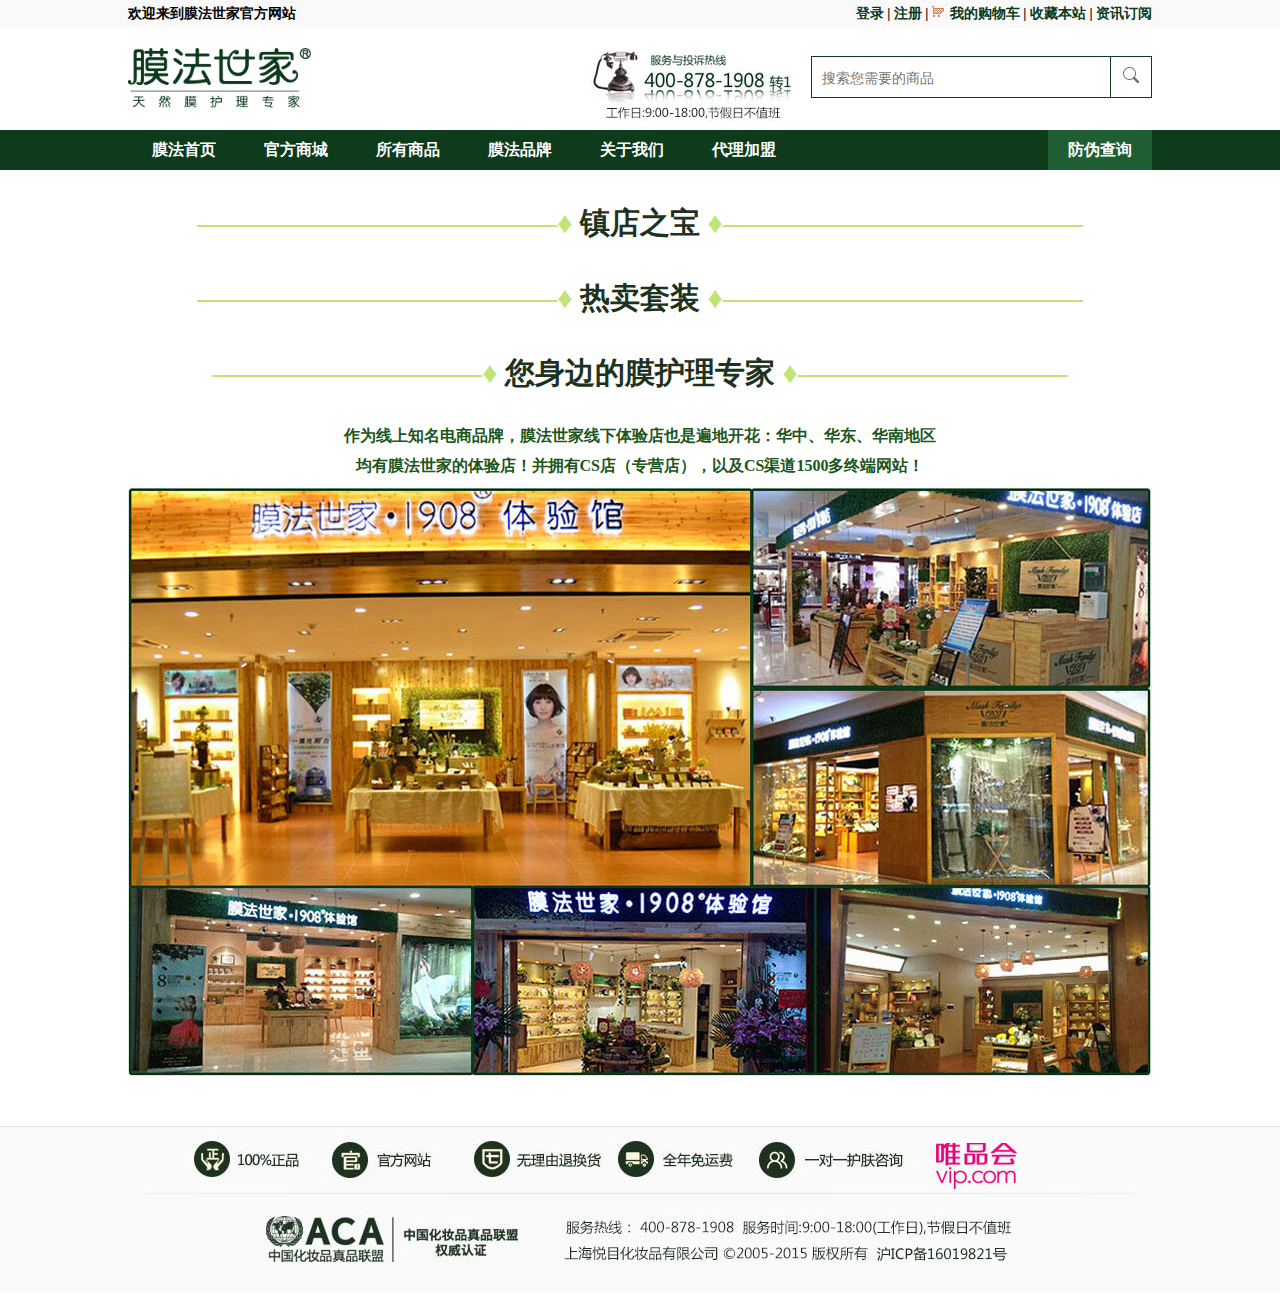
<file: html/html/index.html>
<!DOCTYPE html>
<html lang="en">
<head>
	<meta charset="UTF-8">
	<title>膜法世家主页</title>
	<style type="text/css">

	</style>

</head>
	<link rel="stylesheet" href="../css/swiper-3.3.1.min.css" media="screen" title="no title">
	<link rel="stylesheet" type="text/css" href="../css/navbar.css"/>
	<link rel="stylesheet" type="text/css" href="../css/register.css" />
<body>
	 <!-- 整个页面大框 -->
     <div id="wrap">
        <!-- 顶部导航 -->
        <!--灰白色导航条-->
        <div id="login" style="height: 28px;margin: 0 auto; line-height: 28px;background:rgb(249,249,249);overflow: hidden;">
           <div class="login_box">
              <span style="float:left">欢迎来到膜法世家官方网站</span>
              <span class="right">
                  <a href="login.php">登录</a>
                  |
                  <a href="register.php">注册</a>
                  |
                  <a class="oder" title="查看购物车" href="#">我的购物车</a>
                  |
                  <a href="#">收藏本站</a>
                  |
                  <a href="#">资讯订阅</a>
              </span>
           </div>
        </div>
        <!--导航logo-->
        <div id="navbar" style="border: 0px solid red;height: 142px;background: #fff;">
			<div style="width: 1024px;height: 102px;">
			      <div style="float: left;">
			      	 <a href="index.php" style="overflow: hidden;display: block;margin-top: 20px;"></a>
			      	 <img src="../img/TB2ieNlfp368609005.png" alt="膜法世家官网" height="60px"/>
			      </div>
			      <div style="float: right;">
			      	 <div class="box">
			      	 	<form id="form1" action="all_goods.php" method="post">
			      	 		<input class="input1" type="text" value="" maxlength="40" placeholder="搜索您需要的商品" name="title"/ >
			      	 		<div class="glass">
			      	 			<img src="../img/searchlogo.png" style="margin-top: 10px;"/>
			      	 		</div>
			      	 	</form>
			      	 </div>
			      	  <div style="float: right;">
			      	  	   <img src="../img/368609005.jpg" style="margin-top:15px;width: 200px;" />
			      	  </div>
			      </div>
			</div>
			<!--绿色导航条-->
			<div style="height: 40px;background: #0d3b1c;">
				<div id="green_box">
					<!--防伪查询-->
					<div id="select">
						<a href="TYPE-R.php" style="color: #fff;text-decoration: none;">防伪查询</a>					</div>
					<!--文字-->
					<ul id="navgreen">
						<li class="menu-item">
							<a href="index.php">膜法首页</a>
						</li>
						<li class="menu-item">
							<a href="shop_index.html">官方商城</a>
						</li>
						<li class="menu-item menu-item-display" >
							<a href="all_goods.html">所有商品</a>
							<ul class="sub-menu-cat" style="display: none;" >
								<li class="menu-item-cat menu-item-cat-ti-1">
									<a>产品分类</a>
								</li>
								<li class="menu-item-cat menu-item-cat-ti-2">
									<a>功效分类</a>
								</li>
								<li class="menu-item-cat menu-item-cat-ti-2">
									<a>全膜护理</a>
								</li>
								<li class="menu-item-cat menu-item-cat-ti-2">
									<a>基础护理</a>
								</li>
								<li class="menu-item-cat menu-item-cat-ti-2">
									<a>肌肤类型</a>
								</li>
								<!---->
								<li class="menu-item-cat menu-item-cat-1 menu-item-cat-1-6 ">
									<!--缺少id-->
									<a href="all_goods.php?id=">绿豆清肌系列</a>
								</li>
								<li class="menu-item-cat menu-item-cat-2 ">
									<!--缺少id-->
									<a href="all_goods.php?id=">祛痘淡印</a>
								</li>
								<li class="menu-item-cat menu-item-cat-2 ">
									<!--缺少id-->
									<a href="all_goods.php?id=">水洗面膜</a>
								</li>
								<li class="menu-item-cat menu-item-cat-2 ">
									<!--缺少id-->
									<a href="all_goods.php?id=">面膜</a>
								</li>
								<li class="menu-item-cat menu-item-cat-2 ">
									<!--缺少id-->
									<a href="all_goods.php?id=">干性</a>
								</li>
								<!---->
								<li class="menu-item-cat menu-item-cat-1 menu-item-cat-1-6 ">
									<!--缺少id-->
									<a href="all_goods.php?id=">樱桃补水系列</a>
								</li>
								<li class="menu-item-cat menu-item-cat-2 ">
									<!--缺少id-->
									<a href="all_goods.php?id=">美白亮肤</a>
								</li>
								<li class="menu-item-cat menu-item-cat-2 ">
									<!--缺少id-->
									<a href="all_goods.php?id=">面膜贴</a>
								</li>
								<li class="menu-item-cat menu-item-cat-2 ">
									<!--缺少id-->
									<a href="all_goods.php?id=">眼部护理</a>
								</li>
								<li class="menu-item-cat menu-item-cat-2 ">
									<!--缺少id-->
									<a href="all_goods.php?id=">油性</a>
								</li>
								<!---->
								<li class="menu-item-cat menu-item-cat-1 menu-item-cat-1-6 ">
									<!--缺少id-->
									<a href="all_goods.php?id=">金沙紧致系列</a>
								</li>
								<li class="menu-item-cat menu-item-cat-2 ">
									<!--缺少id-->
									<a href="all_goods.php?id=">补水保湿</a>
								</li>
								<li class="menu-item-cat menu-item-cat-2 ">
									<!--缺少id-->
									<a href="all_goods.php?id=">眼膜</a>
								</li>
								<li class="menu-item-cat menu-item-cat-2 ">
									<!--缺少id-->
									<a href="all_goods.php?id=">洁面</a>
								</li>
								<li class="menu-item-cat menu-item-cat-2 ">
									<!--缺少id-->
									<a href="all_goods.php?id=">中性</a>
								</li>
								<!---->
								<li class="menu-item-cat menu-item-cat-1 menu-item-cat-1-6 ">
									<!--缺少id-->
									<a href="all_goods.php?id=">白松露亮白系列</a>
								</li>
								<li class="menu-item-cat menu-item-cat-2 ">
									<!--缺少id-->
									<a href="all_goods.php?id=">清爽控油</a>
								</li>
								<li class="menu-item-cat menu-item-cat-2 ">
									<!--缺少id-->
									<a href="all_goods.php?id=">唇膜</a>
								</li>
								<li class="menu-item-cat menu-item-cat-2 ">
									<!--缺少id-->
									<a href="all_goods.php?id=">爽肤</a>
								</li>
								<li class="menu-item-cat menu-item-cat-2 ">
									<!--缺少id-->
									<a href="all_goods.php?id=">混合性</a>
								</li>
								<!---->
								<li class="menu-item-cat menu-item-cat-1 menu-item-cat-1-6 ">
									<!--缺少id-->
									<a href="all_goods.php?id=">黑面膜吸黑系列</a>
								</li>
								<li class="menu-item-cat menu-item-cat-2 ">
									<!--缺少id-->
									<a href="all_goods.php?id=">弹力紧致</a>
								</li>
								<li class="menu-item-cat menu-item-cat-2 ">
									<!--缺少id-->
									<a href="all_goods.php?id=">手足膜</a>
								</li>
								<li class="menu-item-cat menu-item-cat-2 ">
									<!--缺少id-->
									<a href="all_goods.php?id=">精华</a>
								</li>
								<li class="menu-item-cat menu-item-cat-2 ">
									<!--缺少id-->
									<a href="all_goods.php?id=">熟龄性</a>
								</li>
								<!------->
								<li class="menu-item-cat menu-item-cat-1 menu-item-cat-1-6 ">
									<!--缺少id-->
									<a href="all_goods.php?id=">面膜贴系列</a>
								</li>
								<li class="menu-item-cat menu-item-cat-2 ">
									<!--缺少id-->
									<a href="all_goods.php?id=">修复舒缓</a>
								</li>
								<li class="menu-item-cat menu-item-cat-2 ">
									<!--缺少id-->
									<a href="all_goods.php?id=">颈膜</a>
								</li>
								<li class="menu-item-cat menu-item-cat-2 ">
									<!--缺少id-->
									<a href="all_goods.php?id=">乳液</a>
								</li>
								<li class="menu-item-cat menu-item-cat-2 ">
									<!--缺少id-->
									<a href="all_goods.php?id=">痘痘肌</a>
								</li>
								<!---->
								<li class="menu-item-cat menu-item-cat-1 menu-item-cat-1-6 ">
									<!--缺少id-->
									<a href="all_goods.php?id=">菩提水润系列</a>
								</li>
								<li class="menu-item-cat menu-item-cat-2 ">
									<!--缺少id-->
									<a href="all_goods.php?id=">熟龄修复</a>
								</li>
								<li class="menu-item-cat menu-item-cat-2 ">
									<!--缺少id-->
									<a href="all_goods.php?id=">体膜</a>
								</li>
								<li class="menu-item-cat menu-item-cat-2 ">
									<!--缺少id-->
									<a href="all_goods.php?id=">面霜</a>
								</li>
								<li class="menu-item-cat menu-item-cat-2 ">
									<!--缺少id-->
									<a href="all_goods.php?id="></a>
								</li>
								<!---->
								<li class="menu-item-cat menu-item-cat-1 menu-item-cat-1-6 ">
									<!--缺少id-->
									<a href="all_goods.php?id=">阿纳斯系列</a>
								</li>
								<li class="menu-item-cat menu-item-cat-2 ">
									<!--缺少id-->
									<a href="all_goods.php?id=">隔离防晒</a>
								</li>
								<li class="menu-item-cat menu-item-cat-2 ">
									<!--缺少id-->
									<a href="all_goods.php?id=">发膜</a>
								</li>
								<li class="menu-item-cat menu-item-cat-2 ">
									<!--缺少id-->
									<a href="all_goods.php?id=">卸妆</a>
								</li>
								<li class="menu-item-cat menu-item-cat-2 ">
									<!--缺少id-->
									<a href="all_goods.php?id="></a>
								</li>
								<!---->
								<li class="menu-item-cat menu-item-cat-1 menu-item-cat-1-6 ">
									<!--缺少id-->
									<a href="all_goods.php?id=">冰川泥系列</a>
								</li>
								<li class="menu-item-cat menu-item-cat-2 ">
									<!--缺少id-->
									<a href="all_goods.php?id=">祛黑眼圈</a>
								</li>
								<li class="menu-item-cat menu-item-cat-2 ">
									<!--缺少id-->
									<a href="all_goods.php?id=">鼻膜</a>
								</li>
								<li class="menu-item-cat menu-item-cat-2 ">
									<!--缺少id-->
									<a href="all_goods.php?id="></a>
								</li>
								<li class="menu-item-cat menu-item-cat-2 ">
									<!--缺少id-->
									<a href="all_goods.php?id="></a>
								</li>
								<!---->
								<li class="menu-item-cat menu-item-cat-1 menu-item-cat-1-6 ">
									<!--缺少id-->
									<a href="all_goods.php?id=">雪参亮肤系列</a>
								</li>
								<li class="menu-item-cat menu-item-cat-2 ">
									<!--缺少id-->
									<a href="all_goods.php?id="></a>
								</li>
								<li class=" menu-item-cat-2 "></li>
								<li class=" menu-item-cat-2 "></li>
								<li class=" menu-item-cat-2 "></li>
								<!---->
								<li class="menu-item-cat menu-item-cat-1 menu-item-cat-1-6 ">
									<!--缺少id-->
									<a href="all_goods.php?id=">睡莲系列</a>
								</li>
								<li class="menu-item-cat menu-item-cat-2 ">
									<!--缺少id-->
									<a href="all_goods.php?id="></a>
								</li>
								<li class=" menu-item-cat-2 "></li>
								<li class=" menu-item-cat-2 "></li>
								<li class=" menu-item-cat-2 "></li>
								<!---->
								<li class=" menu-item-cat-bt"></li>

							</ul>
						</li>
						<li class="menu-item" id="mfpp">
							<a href="brand.php">膜法品牌</a>
							<ul class="sub-menu" style="display: none;">
								<li class="menu-item-type-taxonomy menu-item-object-category">
									<a href="all_goods.php?id=">膜法故事</a>
								</li>
								<li class="menu-item-type-taxonomy menu-item-object-category">
									<a href="all_goods.php?id=">膜护理之旅</a>
								</li>
								<li class="menu-item-type-taxonomy menu-item-object-category">
									<a href="all_goods.php?id=">品牌历程</a>
								</li>
								<li class="menu-item-type-taxonomy menu-item-object-category">
									<a href="all_goods.php?id=">品牌历程</a>
								</li>
								<li class="menu-item-type-taxonomy menu-item-object-category">
									<a href="all_goods.php?id=">魔发动态</a>
								</li>
							</ul>
						</li>
						<li class="menu-item" id="aboutOurs">
							<a href="about_ours.php">关于我们</a>
							<ul class="sub_menuO sub-menu" style="display: none;">
								<li class="menu-item menu-item-type-taxonomy menu-item-object-category">
									<a href="all_goods.php?id=">公司简介</a>
								</li>
								<li class="menu-item menu-item-type-taxonomy menu-item-object-category">
									<a href="all_goods.php?id=">加入悦耳</a>
								</li>
								<li class="menu-item menu-item-type-taxonomy menu-item-object-category">
									<a href="all_goods.php?id=">练习我们</a>
								</li>
							</ul>
						</li>
						<li class="menu-item">
							<a href="join.php">代理加盟</a>
						</li>
					</ul>

				</div>
			</div>
        </div>
        <!-- 中间内容-->
        <div id="center_content">
						<!-- 首页轮播图 -->

        </div>
				<div class="center_goods">
					<p style="text-align:center;font-size:30px;margin-top:30px;margin-bottom:30px;">
						<span style="color:#c0e476;">————————————♦</span>
						<span style="color:#1e3220;font-weight:bold;">镇店之宝</span>
						<span style="color:#c0e476">♦————————————</span>
					</p>
					<div class="zdzb">

					</div>
					<p style="text-align:center;font-size:30px;margin-top:30px;margin-bottom:30px;">
						<span style="color:#c0e476;">————————————♦</span>
						<span style="color:#1e3220;font-weight:bold;">热卖套装</span>
						<span style="color:#c0e476">♦————————————</span>
					</p>
					<div class="hotsale">

					</div>
					<p style="text-align:center;font-size:30px;margin-top:30px;margin-bottom:30px;">
						<span style="color:#c0e476;">—————————♦</span>
						<span style="color:#1e3220;font-weight:bold;">您身边的膜护理专家</span>
						<span style="color:#c0e476">♦—————————</span>
					</p>
					<p>
						<span style="font-size:16px;color:#1c561b;">作为线上知名电商品牌，膜法世家线下体验店也是遍地开花：华中、华东、华南地区</span>
					</p>
					<p>
						<span style="font-size:16px;color:#1c561b;">均有膜法世家的体验店！并拥有CS店（专营店），以及CS渠道1500多终端网站！</span>
					</p>
					<table class="td" style="margin-bottom:50px;width=1024px;" border="0" cellspacing="0" cellpadding="0" >
							<tbody>
								<tr >
									<td><img src="../img/tb11.jpg" alt="" height="197" width="256" /></td>
									<td><img src="../img/tb12.jpg" alt="" height="197" width="256" /></td>
									<td><img src="../img/tb13.jpg" alt="" height="197" width="256" /></td>
									<td><img src="../img/tb14.jpg" alt="" height="197" width="256" /></td>
								</tr>
								<tr>
									<td><img src="../img/tb21.jpg" alt="" height="197" width="256" /></td>
									<td><img src="../img/tb22.jpg" alt="" height="197" width="256" /></td>
									<td><img src="../img/tb23.jpg" alt="" height="197" width="256" /></td>
									<td><img src="../img/tb24.jpg" alt="" height="197" width="256" /></td>
								</tr>
								<tr>
									<td><img src="../img/tb31.jpg" alt="" height="197" width="256" /></td>
									<td><img src="../img/tb32.jpg" alt="" height="197" width="256" /></td>
									<td><img src="../img/tb33.jpg" alt="" height="197" width="256" /></td>
									<td><img src="../img/tb34.jpg" alt="" height="197" width="256" /></td>
								</tr>
							</tbody>
					</table>
				</div>
        <!--  底部结尾-->
         <div id="bottomNav">
         	<div>
         		<img src="../img/bottom.jpg" width="990" height="165" position: "relative"/>
         		<div class="footer_declare">
         			<a href="链接跳转" target="_blank" title="站长统计">
         				<img src="../img/pic.gif" vspace="0" border="0" hspace="0"/>
         			</a>
         		</div>
         	</div>
         </div>

     </div>
		 <script src="http://libs.baidu.com/jquery/2.0.0/jquery.min.js"></script>
		 <script src="../js/swiper-3.3.1.min.js" charset="utf-8"></script>
     <script type="text/javascript" src="../js/remove_all_goods.js" ></script>
     <script type="text/javascript" src="../js/register.js" charset="utf-8"></script>
		 <script src="../js/index.js" charset="utf-8"></script>

	<script type="text/javascript">

//   req("../php/code/all_goods.php",function(obj){
//      var wrap = $("#wrap");
//      var ul = $("<ul></ul>");
//      wrap.append(ul);
//	       for(var i =0;i<obj.length;i++){
//	         var li = $("<li></li>");
//	         // li[0].data = arr[i];    // 数据绑定
//	         li.addClass("title");
//	         var img = $("<img/>");
//	         $(li).append(img);
//	          ul.append(li);
//	         var goods_pics = obj[0].goods_pic.split(',')[i];
//	         console.log(goods_pics);
//	         img[0].src = "../php/img/" + goods_pics;
//
//	         var a = $("<a/>");
//	         a.addClass("a");
//	         a.appendTo(li);
////	         var img1 = $("<img/>");
//	         a.append(img1);
////	         var imgarr = obj[0].smlPic.split(',')[i];
////	         img1[0].src = "../php/img/"+imgarr;
//	      };
////	      	  console.log(obj[j].smlPic.split(",")[j]);
//   });


    </script>
</body>
</html>
</file>
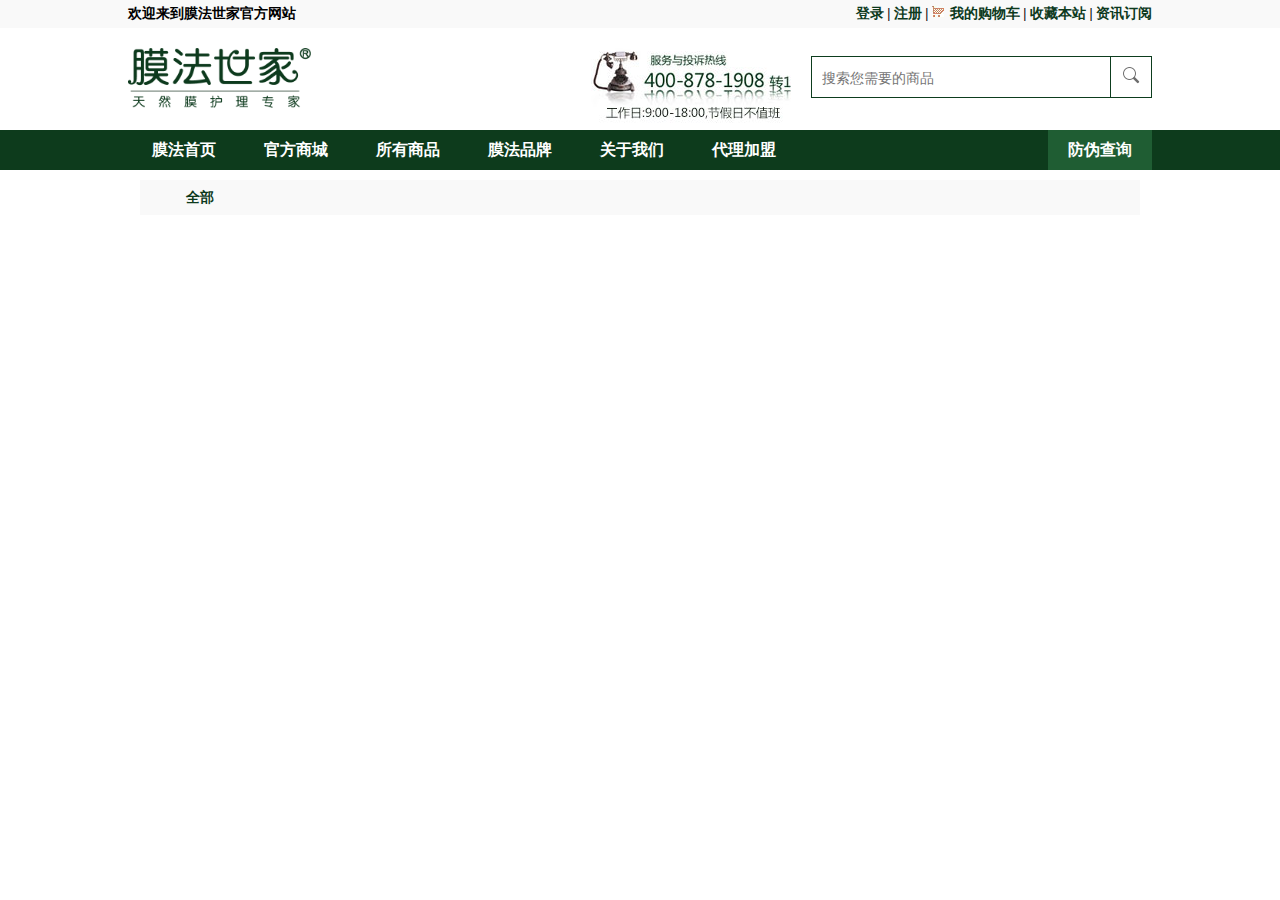
<file: html/html/all_goods.html>
<!DOCTYPE html>
<html lang="en">
<head>
	<meta charset="UTF-8">
	<title>膜法世家所有产品页</title>
	<style type="text/css">

	</style>

</head>
	<link rel="stylesheet" type="text/css" href="../css/all_goods.css"/>
	<link rel="stylesheet" type="text/css" href="../css/register.css" />
<body>
	 <!-- 整个页面大框 -->
     <div id="wrap">
        <!-- 顶部导航 -->
        <!--灰白色导航条-->
        <div id="login" style="height: 28px;margin: 0 auto; line-height: 28px;background:rgb(249,249,249);overflow: hidden;">
           <div class="login_box">
              <span style="float:left">欢迎来到膜法世家官方网站</span>
              <span class="right">
                  <a href="login.php">登录</a>
                  |
                  <a href="register.php">注册</a>
                  |
                  <a class="oder" title="查看购物车" href="#">我的购物车</a>
                  |
                  <a href="#">收藏本站</a>
                  |
                  <a href="#">资讯订阅</a>
              </span>
           </div>
        </div>
        <!--导航logo-->
        <div id="navbar" style="border: 0px solid red;height: 142px;background: #fff;">
			<div style="width: 1024px;height: 102px;">
			      <div style="float: left;">
			      	 <a href="index.php" style="overflow: hidden;display: block;margin-top: 20px;"></a>
			      	 <img src="../img/TB2ieNlfp368609005.png" alt="膜法世家官网" height="60px"/>
			      </div>
			      <div style="float: right;">
			      	 <div class="box">
			      	 	<form id="form1" action="all_goods.php" method="post">
			      	 		<input class="input1" type="text" value="" maxlength="40" placeholder="搜索您需要的商品" name="title"/ >
			      	 		<div class="glass">
			      	 			<img src="../img/searchlogo.png" style="margin-top: 10px;"/>
			      	 		</div>
			      	 	</form>
			      	 </div>
			      	  <div style="float: right;">
			      	  	   <img src="../img/368609005.jpg" style="margin-top:15px;width: 200px;" />
			      	  </div>
			      </div>
			</div>
			<!--绿色导航条-->
			<div style="height: 40px;background: #0d3b1c;">
				<div id="green_box">
					<!--防伪查询-->
					<div id="select">
						<a href="TYPE-R.php" style="color: #fff;text-decoration: none;">防伪查询</a>					</div>
					<!--文字-->
					<ul id="navgreen">
						<li class="menu-item">
							<a href="index.html">膜法首页</a>
						</li>
						<li class="menu-item">
							<a href="shop_index.html">官方商城</a>
						</li>
						<li class="menu-item menu-item-display" >
							<a href="all_goods.html">所有商品</a>
							<ul class="sub-menu-cat" style="display: none;" >
								<li class="menu-item-cat menu-item-cat-ti-1">
									<a>产品分类</a>
								</li>
								<li class="menu-item-cat menu-item-cat-ti-2">
									<a>功效分类</a>
								</li>
								<li class="menu-item-cat menu-item-cat-ti-2">
									<a>全膜护理</a>
								</li>
								<li class="menu-item-cat menu-item-cat-ti-2">
									<a>基础护理</a>
								</li>
								<li class="menu-item-cat menu-item-cat-ti-2">
									<a>肌肤类型</a>
								</li>
								<!---->
								<li class="menu-item-cat menu-item-cat-1 menu-item-cat-1-6 ">
									<!--缺少id-->
									<a href="all_goods.php?id=">绿豆清肌系列</a>
								</li>
								<li class="menu-item-cat menu-item-cat-2 ">
									<!--缺少id-->
									<a href="all_goods.php?id=">祛痘淡印</a>
								</li>
								<li class="menu-item-cat menu-item-cat-2 ">
									<!--缺少id-->
									<a href="all_goods.php?id=">水洗面膜</a>
								</li>
								<li class="menu-item-cat menu-item-cat-2 ">
									<!--缺少id-->
									<a href="all_goods.php?id=">面膜</a>
								</li>
								<li class="menu-item-cat menu-item-cat-2 ">
									<!--缺少id-->
									<a href="all_goods.php?id=">干性</a>
								</li>
								<!---->
								<li class="menu-item-cat menu-item-cat-1 menu-item-cat-1-6 ">
									<!--缺少id-->
									<a href="all_goods.php?id=">樱桃补水系列</a>
								</li>
								<li class="menu-item-cat menu-item-cat-2 ">
									<!--缺少id-->
									<a href="all_goods.php?id=">美白亮肤</a>
								</li>
								<li class="menu-item-cat menu-item-cat-2 ">
									<!--缺少id-->
									<a href="all_goods.php?id=">面膜贴</a>
								</li>
								<li class="menu-item-cat menu-item-cat-2 ">
									<!--缺少id-->
									<a href="all_goods.php?id=">眼部护理</a>
								</li>
								<li class="menu-item-cat menu-item-cat-2 ">
									<!--缺少id-->
									<a href="all_goods.php?id=">油性</a>
								</li>
								<!---->
								<li class="menu-item-cat menu-item-cat-1 menu-item-cat-1-6 ">
									<!--缺少id-->
									<a href="all_goods.php?id=">金沙紧致系列</a>
								</li>
								<li class="menu-item-cat menu-item-cat-2 ">
									<!--缺少id-->
									<a href="all_goods.php?id=">补水保湿</a>
								</li>
								<li class="menu-item-cat menu-item-cat-2 ">
									<!--缺少id-->
									<a href="all_goods.php?id=">眼膜</a>
								</li>
								<li class="menu-item-cat menu-item-cat-2 ">
									<!--缺少id-->
									<a href="all_goods.php?id=">洁面</a>
								</li>
								<li class="menu-item-cat menu-item-cat-2 ">
									<!--缺少id-->
									<a href="all_goods.php?id=">中性</a>
								</li>
								<!---->
								<li class="menu-item-cat menu-item-cat-1 menu-item-cat-1-6 ">
									<!--缺少id-->
									<a href="all_goods.php?id=">白松露亮白系列</a>
								</li>
								<li class="menu-item-cat menu-item-cat-2 ">
									<!--缺少id-->
									<a href="all_goods.php?id=">清爽控油</a>
								</li>
								<li class="menu-item-cat menu-item-cat-2 ">
									<!--缺少id-->
									<a href="all_goods.php?id=">唇膜</a>
								</li>
								<li class="menu-item-cat menu-item-cat-2 ">
									<!--缺少id-->
									<a href="all_goods.php?id=">爽肤</a>
								</li>
								<li class="menu-item-cat menu-item-cat-2 ">
									<!--缺少id-->
									<a href="all_goods.php?id=">混合性</a>
								</li>
								<!---->
								<li class="menu-item-cat menu-item-cat-1 menu-item-cat-1-6 ">
									<!--缺少id-->
									<a href="all_goods.php?id=">黑面膜吸黑系列</a>
								</li>
								<li class="menu-item-cat menu-item-cat-2 ">
									<!--缺少id-->
									<a href="all_goods.php?id=">弹力紧致</a>
								</li>
								<li class="menu-item-cat menu-item-cat-2 ">
									<!--缺少id-->
									<a href="all_goods.php?id=">手足膜</a>
								</li>
								<li class="menu-item-cat menu-item-cat-2 ">
									<!--缺少id-->
									<a href="all_goods.php?id=">精华</a>
								</li>
								<li class="menu-item-cat menu-item-cat-2 ">
									<!--缺少id-->
									<a href="all_goods.php?id=">熟龄性</a>
								</li>
								<!------->
								<li class="menu-item-cat menu-item-cat-1 menu-item-cat-1-6 ">
									<!--缺少id-->
									<a href="all_goods.php?id=">面膜贴系列</a>
								</li>
								<li class="menu-item-cat menu-item-cat-2 ">
									<!--缺少id-->
									<a href="all_goods.php?id=">修复舒缓</a>
								</li>
								<li class="menu-item-cat menu-item-cat-2 ">
									<!--缺少id-->
									<a href="all_goods.php?id=">颈膜</a>
								</li>
								<li class="menu-item-cat menu-item-cat-2 ">
									<!--缺少id-->
									<a href="all_goods.php?id=">乳液</a>
								</li>
								<li class="menu-item-cat menu-item-cat-2 ">
									<!--缺少id-->
									<a href="all_goods.php?id=">痘痘肌</a>
								</li>
								<!---->
								<li class="menu-item-cat menu-item-cat-1 menu-item-cat-1-6 ">
									<!--缺少id-->
									<a href="all_goods.php?id=">菩提水润系列</a>
								</li>
								<li class="menu-item-cat menu-item-cat-2 ">
									<!--缺少id-->
									<a href="all_goods.php?id=">熟龄修复</a>
								</li>
								<li class="menu-item-cat menu-item-cat-2 ">
									<!--缺少id-->
									<a href="all_goods.php?id=">体膜</a>
								</li>
								<li class="menu-item-cat menu-item-cat-2 ">
									<!--缺少id-->
									<a href="all_goods.php?id=">面霜</a>
								</li>
								<li class="menu-item-cat menu-item-cat-2 ">
									<!--缺少id-->
									<a href="all_goods.php?id="></a>
								</li>
								<!---->
								<li class="menu-item-cat menu-item-cat-1 menu-item-cat-1-6 ">
									<!--缺少id-->
									<a href="all_goods.php?id=">阿纳斯系列</a>
								</li>
								<li class="menu-item-cat menu-item-cat-2 ">
									<!--缺少id-->
									<a href="all_goods.php?id=">隔离防晒</a>
								</li>
								<li class="menu-item-cat menu-item-cat-2 ">
									<!--缺少id-->
									<a href="all_goods.php?id=">发膜</a>
								</li>
								<li class="menu-item-cat menu-item-cat-2 ">
									<!--缺少id-->
									<a href="all_goods.php?id=">卸妆</a>
								</li>
								<li class="menu-item-cat menu-item-cat-2 ">
									<!--缺少id-->
									<a href="all_goods.php?id="></a>
								</li>
								<!---->
								<li class="menu-item-cat menu-item-cat-1 menu-item-cat-1-6 ">
									<!--缺少id-->
									<a href="all_goods.php?id=">冰川泥系列</a>
								</li>
								<li class="menu-item-cat menu-item-cat-2 ">
									<!--缺少id-->
									<a href="all_goods.php?id=">祛黑眼圈</a>
								</li>
								<li class="menu-item-cat menu-item-cat-2 ">
									<!--缺少id-->
									<a href="all_goods.php?id=">鼻膜</a>
								</li>
								<li class="menu-item-cat menu-item-cat-2 ">
									<!--缺少id-->
									<a href="all_goods.php?id="></a>
								</li>
								<li class="menu-item-cat menu-item-cat-2 ">
									<!--缺少id-->
									<a href="all_goods.php?id="></a>
								</li>
								<!---->
								<li class="menu-item-cat menu-item-cat-1 menu-item-cat-1-6 ">
									<!--缺少id-->
									<a href="all_goods.php?id=">雪参亮肤系列</a>
								</li>
								<li class="menu-item-cat menu-item-cat-2 ">
									<!--缺少id-->
									<a href="all_goods.php?id="></a>
								</li>
								<li class=" menu-item-cat-2 "></li>
								<li class=" menu-item-cat-2 "></li>
								<li class=" menu-item-cat-2 "></li>
								<!---->
								<li class="menu-item-cat menu-item-cat-1 menu-item-cat-1-6 ">
									<!--缺少id-->
									<a href="all_goods.php?id=">睡莲系列</a>
								</li>
								<li class="menu-item-cat menu-item-cat-2 ">
									<!--缺少id-->
									<a href="all_goods.php?id="></a>
								</li>
								<li class=" menu-item-cat-2 "></li>
								<li class=" menu-item-cat-2 "></li>
								<li class=" menu-item-cat-2 "></li>
								<!---->
								<li class=" menu-item-cat-bt"></li>

							</ul>
						</li>
						<li class="menu-item" id="mfpp">
							<a href="brand.php">膜法品牌</a>
							<ul class="sub-menu" style="display: none;">
								<li class="menu-item-type-taxonomy menu-item-object-category">
									<a href="all_goods.php?id=">膜法故事</a>
								</li>
								<li class="menu-item-type-taxonomy menu-item-object-category">
									<a href="all_goods.php?id=">膜护理之旅</a>
								</li>
								<li class="menu-item-type-taxonomy menu-item-object-category">
									<a href="all_goods.php?id=">品牌历程</a>
								</li>
								<li class="menu-item-type-taxonomy menu-item-object-category">
									<a href="all_goods.php?id=">品牌历程</a>
								</li>
								<li class="menu-item-type-taxonomy menu-item-object-category">
									<a href="all_goods.php?id=">魔发动态</a>
								</li>
							</ul>
						</li>
						<li class="menu-item" id="aboutOurs">
							<a href="about_ours.php">关于我们</a>
							<ul class="sub_menuO sub-menu" style="display: none;">
								<li class="menu-item menu-item-type-taxonomy menu-item-object-category">
									<a href="all_goods.php?id=">公司简介</a>
								</li>
								<li class="menu-item menu-item-type-taxonomy menu-item-object-category">
									<a href="all_goods.php?id=">加入悦耳</a>
								</li>
								<li class="menu-item menu-item-type-taxonomy menu-item-object-category">
									<a href="all_goods.php?id=">练习我们</a>
								</li>
							</ul>
						</li>
						<li class="menu-item">
							<a href="join.php">代理加盟</a>
						</li>
					</ul>

				</div>
			</div>
        </div>
        <!-- 中间内容-->
        <div class="blank"></div>
        <div class="body_box" style="text-align:center;">
          <div id="class_box">
            <div style="width:1000px;overflow:hidden;">
              <ul style="background:#f9f9f9;">
                <li class="class_title"><a href="all_goods.html">全部</a></li>
              </ul>
              <div id="tt" class="class_all class_5" style="width:1000px;">
                <ul id="hh">

                </ul>
              </div>
            </div>
          </div>
          <div class="product">
            <div class="product_by">
							
            </div>
          </div>
        </div>

        <!--  底部结尾-->
         <!-- <div id="bottomNav">
         	<div>
         		<img src="../img/bottom.jpg" width="990" height="165" position: "relative"/>
         		<div class="footer_declare">
         			<a href="链接跳转" target="_blank" title="站长统计">
         				<img src="../img/pic.gif" vspace="0" border="0" hspace="0"/>
         			</a>
         		</div>
         	</div>
         </div> -->

     </div>
		 <script src="http://libs.baidu.com/jquery/2.0.0/jquery.min.js"></script>
     <script type="text/javascript" src="../js/remove_all_goods.js" ></script>
     <script type="text/javascript" src="../js/register.js" charset="utf-8"></script>
     <script type="text/javascript" src="../js/all_goods.js" charset="utf-8"></script>

	<script type="text/javascript">

//   req("../php/code/all_goods.php",function(obj){
//      var wrap = $("#wrap");
//      var ul = $("<ul></ul>");
//      wrap.append(ul);
//	       for(var i =0;i<obj.length;i++){
//	         var li = $("<li></li>");
//	         // li[0].data = arr[i];    // 数据绑定
//	         li.addClass("title");
//	         var img = $("<img/>");
//	         $(li).append(img);
//	          ul.append(li);
//	         var goods_pics = obj[0].goods_pic.split(',')[i];
//	         console.log(goods_pics);
//	         img[0].src = "../php/img/" + goods_pics;
//
//	         var a = $("<a/>");
//	         a.addClass("a");
//	         a.appendTo(li);
////	         var img1 = $("<img/>");
//	         a.append(img1);
////	         var imgarr = obj[0].smlPic.split(',')[i];
////	         img1[0].src = "../php/img/"+imgarr;
//	      };
////	      	  console.log(obj[j].smlPic.split(",")[j]);
//   });


    </script>
</body>
</html>
</file>
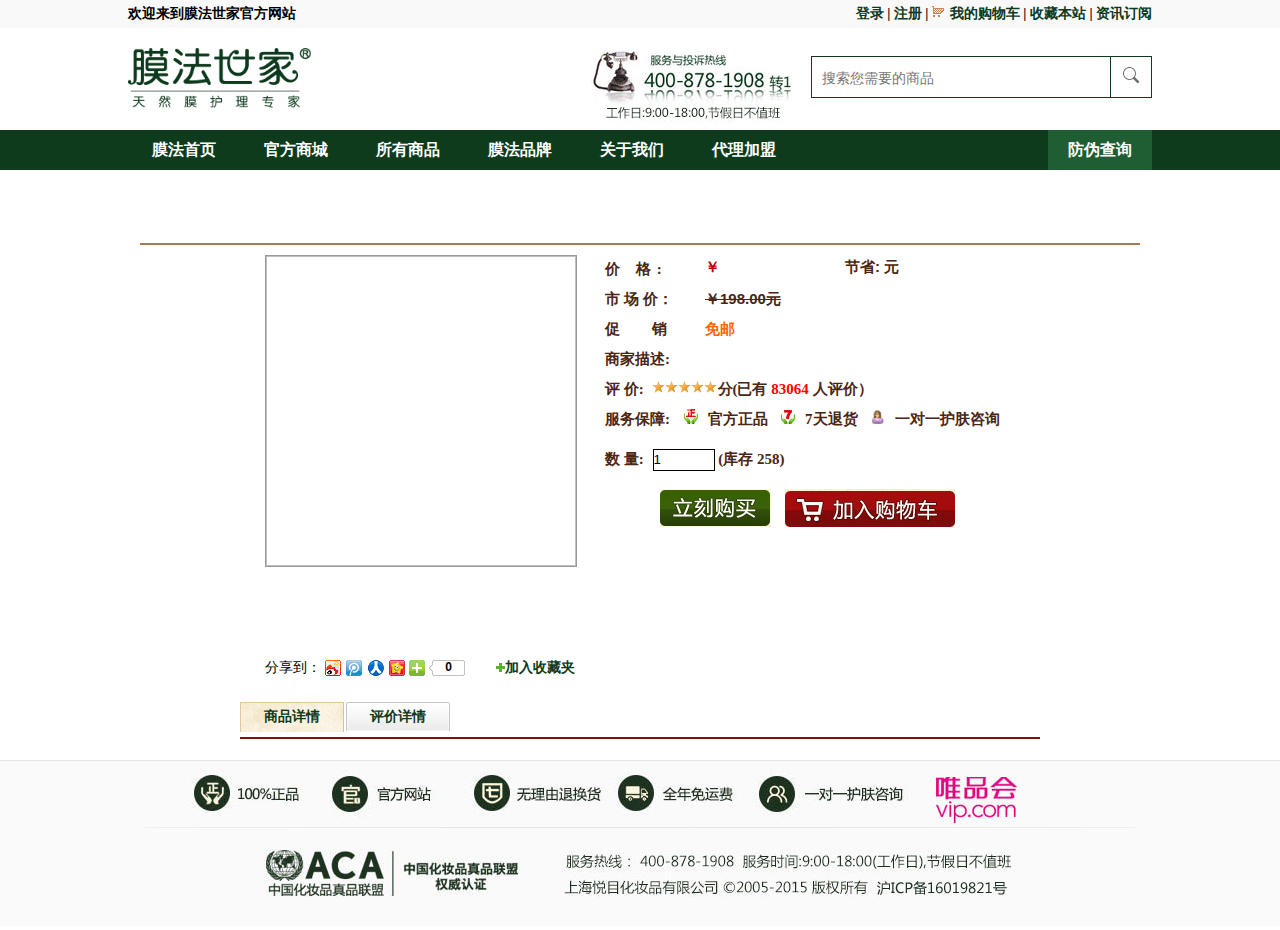
<file: html/html/goods.html>
<!DOCTYPE html>
<html lang="en">
<head>
	<meta charset="UTF-8">
	<title>商品详情</title>
	<style type="text/css">

	</style>

</head>
	<link rel="stylesheet" type="text/css" href="../css/goods_detail.css"/>
	<link rel="stylesheet" type="text/css" href="../css/register.css" />
<body>
	 <!-- 整个页面大框 -->
     <div id="wrap">
        <!-- 顶部导航 -->
        <!--灰白色导航条-->
        <div id="login" style="height: 28px;margin: 0 auto; line-height: 28px;background:rgb(249,249,249);overflow: hidden;">
           <div class="login_box">
              <span style="float:left">欢迎来到膜法世家官方网站</span>
              <span class="right">
                  <a href="login.php">登录</a>
                  |
                  <a href="register.php">注册</a>
                  |
                  <a class="oder" title="查看购物车" href="#">我的购物车</a>
                  |
                  <a href="#">收藏本站</a>
                  |
                  <a href="#">资讯订阅</a>
              </span>
           </div>
        </div>
        <!--导航logo-->
        <div id="navbar" style="border: 0px solid red;height: 142px;background: #fff;">
			<div style="width: 1024px;height: 102px;">
			      <div style="float: left;">
			      	 <a href="index.php" style="overflow: hidden;display: block;margin-top: 20px;"></a>
			      	 <img src="../img/TB2ieNlfp368609005.png" alt="膜法世家官网" height="60px"/>
			      </div>
			      <div style="float: right;">
			      	 <div class="box">
			      	 	<form id="form1" action="all_goods.php" method="post">
			      	 		<input class="input1" type="text" value="" maxlength="40" placeholder="搜索您需要的商品" name="title"/ >
			      	 		<div class="glass">
			      	 			<img src="../img/searchlogo.png" style="margin-top: 10px;"/>
			      	 		</div>
			      	 	</form>
			      	 </div>
			      	  <div style="float: right;">
			      	  	   <img src="../img/368609005.jpg" style="margin-top:15px;width: 200px;" />
			      	  </div>
			      </div>
			</div>
			<!--绿色导航条-->
			<div style="height: 40px;background: #0d3b1c;">
				<div id="green_box">
					<!--防伪查询-->
					<div id="select">
						<a href="TYPE-R.php" style="color: #fff;text-decoration: none;">防伪查询</a>					</div>
					<!--文字-->
					<ul id="navgreen">
						<li class="menu-item">
							<a href="index.html">膜法首页</a>
						</li>
						<li class="menu-item">
							<a href="shop_index.php">官方商城</a>
						</li>
						<li class="menu-item menu-item-display" >
							<a href="all_goods.php">所有商品</a>
							<ul class="sub-menu-cat" style="display: none;" >
								<li class="menu-item-cat menu-item-cat-ti-1">
									<a>产品分类</a>
								</li>
								<li class="menu-item-cat menu-item-cat-ti-2">
									<a>功效分类</a>
								</li>
								<li class="menu-item-cat menu-item-cat-ti-2">
									<a>全膜护理</a>
								</li>
								<li class="menu-item-cat menu-item-cat-ti-2">
									<a>基础护理</a>
								</li>
								<li class="menu-item-cat menu-item-cat-ti-2">
									<a>肌肤类型</a>
								</li>
								<!---->
								<li class="menu-item-cat menu-item-cat-1 menu-item-cat-1-6 ">
									<!--缺少id-->
									<a href="all_goods.php?id=">绿豆清肌系列</a>
								</li>
								<li class="menu-item-cat menu-item-cat-2 ">
									<!--缺少id-->
									<a href="all_goods.php?id=">祛痘淡印</a>
								</li>
								<li class="menu-item-cat menu-item-cat-2 ">
									<!--缺少id-->
									<a href="all_goods.php?id=">水洗面膜</a>
								</li>
								<li class="menu-item-cat menu-item-cat-2 ">
									<!--缺少id-->
									<a href="all_goods.php?id=">面膜</a>
								</li>
								<li class="menu-item-cat menu-item-cat-2 ">
									<!--缺少id-->
									<a href="all_goods.php?id=">干性</a>
								</li>
								<!---->
								<li class="menu-item-cat menu-item-cat-1 menu-item-cat-1-6 ">
									<!--缺少id-->
									<a href="all_goods.php?id=">樱桃补水系列</a>
								</li>
								<li class="menu-item-cat menu-item-cat-2 ">
									<!--缺少id-->
									<a href="all_goods.php?id=">美白亮肤</a>
								</li>
								<li class="menu-item-cat menu-item-cat-2 ">
									<!--缺少id-->
									<a href="all_goods.php?id=">面膜贴</a>
								</li>
								<li class="menu-item-cat menu-item-cat-2 ">
									<!--缺少id-->
									<a href="all_goods.php?id=">眼部护理</a>
								</li>
								<li class="menu-item-cat menu-item-cat-2 ">
									<!--缺少id-->
									<a href="all_goods.php?id=">油性</a>
								</li>
								<!---->
								<li class="menu-item-cat menu-item-cat-1 menu-item-cat-1-6 ">
									<!--缺少id-->
									<a href="all_goods.php?id=">金沙紧致系列</a>
								</li>
								<li class="menu-item-cat menu-item-cat-2 ">
									<!--缺少id-->
									<a href="all_goods.php?id=">补水保湿</a>
								</li>
								<li class="menu-item-cat menu-item-cat-2 ">
									<!--缺少id-->
									<a href="all_goods.php?id=">眼膜</a>
								</li>
								<li class="menu-item-cat menu-item-cat-2 ">
									<!--缺少id-->
									<a href="all_goods.php?id=">洁面</a>
								</li>
								<li class="menu-item-cat menu-item-cat-2 ">
									<!--缺少id-->
									<a href="all_goods.php?id=">中性</a>
								</li>
								<!---->
								<li class="menu-item-cat menu-item-cat-1 menu-item-cat-1-6 ">
									<!--缺少id-->
									<a href="all_goods.php?id=">白松露亮白系列</a>
								</li>
								<li class="menu-item-cat menu-item-cat-2 ">
									<!--缺少id-->
									<a href="all_goods.php?id=">清爽控油</a>
								</li>
								<li class="menu-item-cat menu-item-cat-2 ">
									<!--缺少id-->
									<a href="all_goods.php?id=">唇膜</a>
								</li>
								<li class="menu-item-cat menu-item-cat-2 ">
									<!--缺少id-->
									<a href="all_goods.php?id=">爽肤</a>
								</li>
								<li class="menu-item-cat menu-item-cat-2 ">
									<!--缺少id-->
									<a href="all_goods.php?id=">混合性</a>
								</li>
								<!---->
								<li class="menu-item-cat menu-item-cat-1 menu-item-cat-1-6 ">
									<!--缺少id-->
									<a href="all_goods.php?id=">黑面膜吸黑系列</a>
								</li>
								<li class="menu-item-cat menu-item-cat-2 ">
									<!--缺少id-->
									<a href="all_goods.php?id=">弹力紧致</a>
								</li>
								<li class="menu-item-cat menu-item-cat-2 ">
									<!--缺少id-->
									<a href="all_goods.php?id=">手足膜</a>
								</li>
								<li class="menu-item-cat menu-item-cat-2 ">
									<!--缺少id-->
									<a href="all_goods.php?id=">精华</a>
								</li>
								<li class="menu-item-cat menu-item-cat-2 ">
									<!--缺少id-->
									<a href="all_goods.php?id=">熟龄性</a>
								</li>
								<!------->
								<li class="menu-item-cat menu-item-cat-1 menu-item-cat-1-6 ">
									<!--缺少id-->
									<a href="all_goods.php?id=">面膜贴系列</a>
								</li>
								<li class="menu-item-cat menu-item-cat-2 ">
									<!--缺少id-->
									<a href="all_goods.php?id=">修复舒缓</a>
								</li>
								<li class="menu-item-cat menu-item-cat-2 ">
									<!--缺少id-->
									<a href="all_goods.php?id=">颈膜</a>
								</li>
								<li class="menu-item-cat menu-item-cat-2 ">
									<!--缺少id-->
									<a href="all_goods.php?id=">乳液</a>
								</li>
								<li class="menu-item-cat menu-item-cat-2 ">
									<!--缺少id-->
									<a href="all_goods.php?id=">痘痘肌</a>
								</li>
								<!---->
								<li class="menu-item-cat menu-item-cat-1 menu-item-cat-1-6 ">
									<!--缺少id-->
									<a href="all_goods.php?id=">菩提水润系列</a>
								</li>
								<li class="menu-item-cat menu-item-cat-2 ">
									<!--缺少id-->
									<a href="all_goods.php?id=">熟龄修复</a>
								</li>
								<li class="menu-item-cat menu-item-cat-2 ">
									<!--缺少id-->
									<a href="all_goods.php?id=">体膜</a>
								</li>
								<li class="menu-item-cat menu-item-cat-2 ">
									<!--缺少id-->
									<a href="all_goods.php?id=">面霜</a>
								</li>
								<li class="menu-item-cat menu-item-cat-2 ">
									<!--缺少id-->
									<a href="all_goods.php?id="></a>
								</li>
								<!---->
								<li class="menu-item-cat menu-item-cat-1 menu-item-cat-1-6 ">
									<!--缺少id-->
									<a href="all_goods.php?id=">阿纳斯系列</a>
								</li>
								<li class="menu-item-cat menu-item-cat-2 ">
									<!--缺少id-->
									<a href="all_goods.php?id=">隔离防晒</a>
								</li>
								<li class="menu-item-cat menu-item-cat-2 ">
									<!--缺少id-->
									<a href="all_goods.php?id=">发膜</a>
								</li>
								<li class="menu-item-cat menu-item-cat-2 ">
									<!--缺少id-->
									<a href="all_goods.php?id=">卸妆</a>
								</li>
								<li class="menu-item-cat menu-item-cat-2 ">
									<!--缺少id-->
									<a href="all_goods.php?id="></a>
								</li>
								<!---->
								<li class="menu-item-cat menu-item-cat-1 menu-item-cat-1-6 ">
									<!--缺少id-->
									<a href="all_goods.php?id=">冰川泥系列</a>
								</li>
								<li class="menu-item-cat menu-item-cat-2 ">
									<!--缺少id-->
									<a href="all_goods.php?id=">祛黑眼圈</a>
								</li>
								<li class="menu-item-cat menu-item-cat-2 ">
									<!--缺少id-->
									<a href="all_goods.php?id=">鼻膜</a>
								</li>
								<li class="menu-item-cat menu-item-cat-2 ">
									<!--缺少id-->
									<a href="all_goods.php?id="></a>
								</li>
								<li class="menu-item-cat menu-item-cat-2 ">
									<!--缺少id-->
									<a href="all_goods.php?id="></a>
								</li>
								<!---->
								<li class="menu-item-cat menu-item-cat-1 menu-item-cat-1-6 ">
									<!--缺少id-->
									<a href="all_goods.php?id=">雪参亮肤系列</a>
								</li>
								<li class="menu-item-cat menu-item-cat-2 ">
									<!--缺少id-->
									<a href="all_goods.php?id="></a>
								</li>
								<li class=" menu-item-cat-2 "></li>
								<li class=" menu-item-cat-2 "></li>
								<li class=" menu-item-cat-2 "></li>
								<!---->
								<li class="menu-item-cat menu-item-cat-1 menu-item-cat-1-6 ">
									<!--缺少id-->
									<a href="all_goods.php?id=">睡莲系列</a>
								</li>
								<li class="menu-item-cat menu-item-cat-2 ">
									<!--缺少id-->
									<a href="all_goods.php?id="></a>
								</li>
								<li class=" menu-item-cat-2 "></li>
								<li class=" menu-item-cat-2 "></li>
								<li class=" menu-item-cat-2 "></li>
								<!---->
								<li class=" menu-item-cat-bt"></li>

							</ul>
						</li>
						<li class="menu-item" id="mfpp">
							<a href="brand.php">膜法品牌</a>
							<ul class="sub-menu" style="display: none;">
								<li class="menu-item-type-taxonomy menu-item-object-category">
									<a href="all_goods.php?id=">膜法故事</a>
								</li>
								<li class="menu-item-type-taxonomy menu-item-object-category">
									<a href="all_goods.php?id=">膜护理之旅</a>
								</li>
								<li class="menu-item-type-taxonomy menu-item-object-category">
									<a href="all_goods.php?id=">品牌历程</a>
								</li>
								<li class="menu-item-type-taxonomy menu-item-object-category">
									<a href="all_goods.php?id=">品牌历程</a>
								</li>
								<li class="menu-item-type-taxonomy menu-item-object-category">
									<a href="all_goods.php?id=">魔发动态</a>
								</li>
							</ul>
						</li>
						<li class="menu-item" id="aboutOurs">
							<a href="about_ours.php">关于我们</a>
							<ul class="sub_menuO sub-menu" style="display: none;">
								<li class="menu-item menu-item-type-taxonomy menu-item-object-category">
									<a href="all_goods.php?id=">公司简介</a>
								</li>
								<li class="menu-item menu-item-type-taxonomy menu-item-object-category">
									<a href="all_goods.php?id=">加入悦耳</a>
								</li>
								<li class="menu-item menu-item-type-taxonomy menu-item-object-category">
									<a href="all_goods.php?id=">练习我们</a>
								</li>
							</ul>
						</li>
						<li class="menu-item">
							<a href="join.php">代理加盟</a>
						</li>
					</ul>

				</div>
			</div>
        </div>
        <!-- 中间内容-->
      <div class="blank"></div>
        <div class="box_box">
          <div class="item">
						<!-- 商品标题 -->
            <div class="goods_bt">
              <strong>
                <p class="goods_bt_title" style="color:#FE0000"></p>
              </strong>
            </div>
						<br>
						<hr color="#ac7756">
						<div class="goodsbox">
							<div class="goodsbox_box">
							 <!--左边 详情大图 -->
								<div class="goodsbox_lf">
									<div id="goodsBigPic" class="big_img">
										<img class="leftBigPic" width="310" height="310">
										<div class="leftBigPic_mask"></div>
									</div>
									<!-- 右边放大效果 -->
									<div class="magic_right">
										<!-- 网络请求图片 -->
										<img class="magic_right_img" alt="">
									</div>
								<!-- 左边小图 -->
									<div id="goodsSmallPic" class="small_img">
										<div id="a1" class="small_lb">
											<ul class="innerUl">
												<!-- <li><img src="../img/tb11.jpg" alt="" /></li>
												<li><img src="../img/tb11.jpg" alt="" /></li>
												<li><img src="../img/tb11.jpg" alt="" /></li>
												<li><img src="../img/tb11.jpg" alt="" /></li> -->
											</ul>
										</div>
									</div>
									<div class="share">
										<ul >
											<li class="share_shareTo">分享到：</li>
											<li><a href="#" class="tsina" title="分享到微博"><span class="jiathis_text jti jsina"></span></a></li>
											<li><a href="#" title="分享到腾讯微博微博"><span class="jiathis_text jti jqq"></span></a></li>
											<li><a href="#" title="分享到人人网"><span class="jiathis_text jti jrenren"></span></a></li>
											<li>
												<a href="#" title="分享到开心网"><span class="jiathis_text jti jkaixin"></span></a>
												<a href="#" class="jiathis_text jti jplus"></a>
											</li>
											<li><span class="jiathis_text jti jcount" title="0">0</span></li>
											<li><a href="#" style="cursor:pointer;padding-left:28px;color: #0d3a1d;"><img src="../img/sc10-25.gif" alt=""><span>加入收藏夹</span></a></li>
										</ul>
									</div>
								</div>
 							<!--右边 详情 -->
								<div class="goodsbox_rt">
									<ul>
										<!-- 右边第一行 价格-->
										<li>
											<div class="public_tag" style="margin-top:5px;letter-spacing:6px;">价 格:</div>
											<div class="cost_wrap">
												<div class="font_24">
													￥
													<span><b class="price"></b></span>
												</div>
												<div class="save_money" style="margin-top:3px;">
													节省:
													<span class="savemoney"></span>
													元
												</div>
											</div>
											<div class="cleargoods"></div>
										</li>
										<!-- 第二行 价格-->
										<li>
											<div class="public_tag">市 场 价：</div>
											<div class="cost_wrap mak_price">￥<span class="real_price">198</span>.00元</div>
											<div class="cleargoods"></div>
										</li>
										<!-- 第三行 促销-->
										<li>
											<div class="public_tag" style="letter-spacing:14px;">促 销</div>
												<div class="cost_wrap">
													<span style="color: #FF6600;">免邮</span>
												</div>
										</li>
											<!-- 第三行 商家描述-->
										<li>
											商家描述:
											<tb  class="sjms" style="color: #FF6600;">
												<font face="微软雅黑" size="3">
													<br>
													<span class="effect_anyone" style="color:#c90202;font-size:13px;font-weight:bold;">

													</span>
												</font>
											</tb>
										</li>
											<!-- 第四行 评价等级-->
										<li>
											<p class="goods_stars">
												<span>评 价:</span>
												<span id="all_star" class="goods_starimg">
													<span class="evaluate" style="padding-left:70px;"></span>
												</span>
												分(已有
												<a href="#" style="color:red;">83064</a>
												人评价）
											</p>
										</li>
										<!-- 第五行 -->
										<li>
											服务保障:
											<img src="../img/zpbz.jpg" style="padding:0 5px 0 10px;" height="15" width="15">
											官方正品
											<img src="../img/7tth.jpg" style="padding:0 5px 0 10px;" height="15" width="15">
											7天退货
											<img src="../img/1v1.jpg" style="padding:0 5px 0 10px;" height="15" width="15">
											一对一护肤咨询
										</li>
										<form class="buy_num" style="padding:10px 0;list-style-type: none;" action="index.html" method="post">
											<li>数 量:
												<input style="height:20px;width:60px;border:1px solid;margin-left:5px;" type="text" value="1">
												(库存 258)
												</li>
											<li>
												<div class="goods_gm">
													<a href="#">
														<input type="image" src="../img/dt_07.jpg" style="padding-right:10px;">
													</a>
													<a href="#"><img src="../img/dt_09.jpg" alt=""></a>
												</div>
											</li>
										</form>
									</ul>
								</div>

							</div>
						</div>
          </div>
        </div>
				<!-- 评价详情 -->
				<div class="cpxq">
					<ul>
						<li id="li_goods_info" class="li_spxq_bg" style="cursor:pointer;">
							<a href="#">商品详情</a>
						</li>
						<li id="li_goods_review" class="li_pjxq_bg" style="cursor:pointer;">
							<a href="#">评价详情</a>
						</li>
					</ul>
				</div>
				<div id="goods_info" class="cpxq_by">
					<div class="content ke-post">
						<ul>
							<!-- <li><img src="../../php/img/ldmm1.jpg" alt=""></li>
							<li><img src="../../php/img/ldmm1.jpg" alt=""></li>
							<li><img src="../../php/img/ldmm1.jpg" alt=""></li> -->
						</ul>
					</div>
				</div>
        <!--  底部结尾-->
         <div id="bottomNav">
         	<div>
         		<img src="../img/bottom.jpg" width="990" height="165" position: "relative"/>
         		<div class="footer_declare">
         			<a href="链接跳转" target="_blank" title="站长统计">
         				<img src="../img/pic.gif" vspace="0" border="0" hspace="0"/>
         			</a>
         		</div>
         	</div>
         </div>

     </div>
		 <script src="http://libs.baidu.com/jquery/2.0.0/jquery.min.js"></script>
     <script type="text/javascript" src="../js/remove_all_goods.js" ></script>
     <script type="text/javascript" src="../js/register.js" charset="utf-8"></script>
		 <script src="../js/goods_detail.js" charset="utf-8"></script>


	<script type="text/javascript">

//   req("../php/code/all_goods.php",function(obj){
//      var wrap = $("#wrap");
//      var ul = $("<ul></ul>");
//      wrap.append(ul);
//	       for(var i =0;i<obj.length;i++){
//	         var li = $("<li></li>");
//	         // li[0].data = arr[i];    // 数据绑定
//	         li.addClass("title");
//	         var img = $("<img/>");
//	         $(li).append(img);
//	          ul.append(li);
//	         var goods_pics = obj[0].goods_pic.split(',')[i];
//	         console.log(goods_pics);
//	         img[0].src = "../php/img/" + goods_pics;
//
//	         var a = $("<a/>");
//	         a.addClass("a");
//	         a.appendTo(li);
////	         var img1 = $("<img/>");
//	         a.append(img1);
////	         var imgarr = obj[0].smlPic.split(',')[i];
////	         img1[0].src = "../php/img/"+imgarr;
//	      };
////	      	  console.log(obj[j].smlPic.split(",")[j]);
//   });



// function req(url,callBack){
// 	var r = new XMLHttpRequest();
// 	r.open("GET",url,true);
// 	r.send();
// 		r.onreadystatechange = function(){
// 			if(r.readyState == 4 && r.status == 200){
// 				// json字符串解析成js对象
// 				var str = r.responseText;
// 				var obj = JSON.parse(str);
// 				if (callBack) {
// 					callBack(obj);
// 				}
// 			}
// 		}
//  }
//  req("../php/code/goods_detail.php",function(obj){
//
// 	});
    </script>
</body>
</html>
</file>
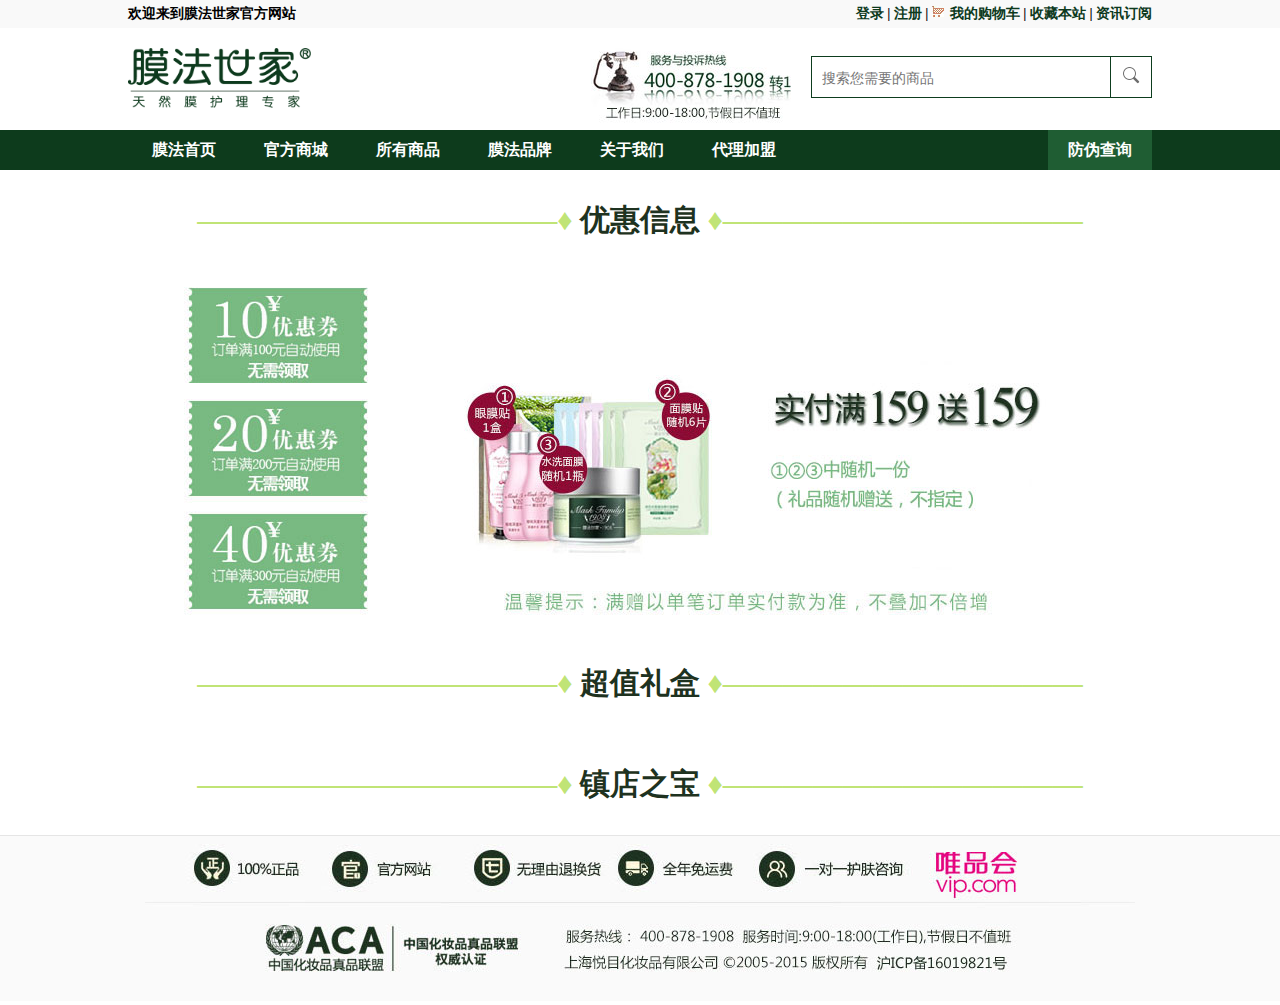
<file: html/html/shop_index.html>
<!DOCTYPE html>
<html lang="en">
<head>
	<meta charset="UTF-8">
	<title>官方商城</title>
</head>
	<link rel="stylesheet" href="../css/swiper-3.3.1.min.css" media="screen" title="no title">
	<link rel="stylesheet" type="text/css" href="../css/navbar.css"/>
	<link rel="stylesheet" type="text/css" href="../css/register.css" />
<body>
	 <!-- 整个页面大框 -->
     <div id="wrap">
        <!-- 顶部导航 -->
        <!--灰白色导航条-->
        <div id="login" style="height: 28px;margin: 0 auto; line-height: 28px;background:rgb(249,249,249);overflow: hidden;">
           <div class="login_box">
              <span style="float:left">欢迎来到膜法世家官方网站</span>
              <span class="right">
                  <a href="login.php">登录</a>
                  |
                  <a href="register.php">注册</a>
                  |
                  <a class="oder" title="查看购物车" href="#">我的购物车</a>
                  |
                  <a href="#">收藏本站</a>
                  |
                  <a href="#">资讯订阅</a>
              </span>
           </div>
        </div>
        <!--导航logo-->
        <div id="navbar" style="border: 0px solid red;height: 142px;background: #fff;">
			<div style="width: 1024px;height: 102px;">
			      <div style="float: left;">
			      	 <a href="index.php" style="overflow: hidden;display: block;margin-top: 20px;"></a>
			      	 <img src="../img/TB2ieNlfp368609005.png" alt="膜法世家官网" height="60px"/>
			      </div>
			      <div style="float: right;">
			      	 <div class="box">
			      	 	<form id="form1" action="all_goods.php" method="post">
			      	 		<input class="input1" type="text" value="" maxlength="40" placeholder="搜索您需要的商品" name="title"/ >
			      	 		<div class="glass">
			      	 			<img src="../img/searchlogo.png" style="margin-top: 10px;"/>
			      	 		</div>
			      	 	</form>
			      	 </div>
			      	  <div style="float: right;">
			      	  	   <img src="../img/368609005.jpg" style="margin-top:15px;width: 200px;" />
			      	  </div>
			      </div>
			</div>
			<!--绿色导航条-->
			<div style="height: 40px;background: #0d3b1c;">
				<div id="green_box">
					<!--防伪查询-->
					<div id="select">
						<a href="TYPE-R.php" style="color: #fff;text-decoration: none;">防伪查询</a>					</div>
					<!--文字-->
					<ul id="navgreen">
						<li class="menu-item">
							<a href="index.html">膜法首页</a>
						</li>
						<li class="menu-item">
							<a href="shop_index.html">官方商城</a>
						</li>
						<li class="menu-item menu-item-display" >
							<a href="all_goods.php">所有商品</a>
							<ul class="sub-menu-cat" style="display: none;" >
								<li class="menu-item-cat menu-item-cat-ti-1">
									<a>产品分类</a>
								</li>
								<li class="menu-item-cat menu-item-cat-ti-2">
									<a>功效分类</a>
								</li>
								<li class="menu-item-cat menu-item-cat-ti-2">
									<a>全膜护理</a>
								</li>
								<li class="menu-item-cat menu-item-cat-ti-2">
									<a>基础护理</a>
								</li>
								<li class="menu-item-cat menu-item-cat-ti-2">
									<a>肌肤类型</a>
								</li>
								<!---->
								<li class="menu-item-cat menu-item-cat-1 menu-item-cat-1-6 ">
									<!--缺少id-->
									<a href="all_goods.php?id=">绿豆清肌系列</a>
								</li>
								<li class="menu-item-cat menu-item-cat-2 ">
									<!--缺少id-->
									<a href="all_goods.php?id=">祛痘淡印</a>
								</li>
								<li class="menu-item-cat menu-item-cat-2 ">
									<!--缺少id-->
									<a href="all_goods.php?id=">水洗面膜</a>
								</li>
								<li class="menu-item-cat menu-item-cat-2 ">
									<!--缺少id-->
									<a href="all_goods.php?id=">面膜</a>
								</li>
								<li class="menu-item-cat menu-item-cat-2 ">
									<!--缺少id-->
									<a href="all_goods.php?id=">干性</a>
								</li>
								<!---->
								<li class="menu-item-cat menu-item-cat-1 menu-item-cat-1-6 ">
									<!--缺少id-->
									<a href="all_goods.php?id=">樱桃补水系列</a>
								</li>
								<li class="menu-item-cat menu-item-cat-2 ">
									<!--缺少id-->
									<a href="all_goods.php?id=">美白亮肤</a>
								</li>
								<li class="menu-item-cat menu-item-cat-2 ">
									<!--缺少id-->
									<a href="all_goods.php?id=">面膜贴</a>
								</li>
								<li class="menu-item-cat menu-item-cat-2 ">
									<!--缺少id-->
									<a href="all_goods.php?id=">眼部护理</a>
								</li>
								<li class="menu-item-cat menu-item-cat-2 ">
									<!--缺少id-->
									<a href="all_goods.php?id=">油性</a>
								</li>
								<!---->
								<li class="menu-item-cat menu-item-cat-1 menu-item-cat-1-6 ">
									<!--缺少id-->
									<a href="all_goods.php?id=">金沙紧致系列</a>
								</li>
								<li class="menu-item-cat menu-item-cat-2 ">
									<!--缺少id-->
									<a href="all_goods.php?id=">补水保湿</a>
								</li>
								<li class="menu-item-cat menu-item-cat-2 ">
									<!--缺少id-->
									<a href="all_goods.php?id=">眼膜</a>
								</li>
								<li class="menu-item-cat menu-item-cat-2 ">
									<!--缺少id-->
									<a href="all_goods.php?id=">洁面</a>
								</li>
								<li class="menu-item-cat menu-item-cat-2 ">
									<!--缺少id-->
									<a href="all_goods.php?id=">中性</a>
								</li>
								<!---->
								<li class="menu-item-cat menu-item-cat-1 menu-item-cat-1-6 ">
									<!--缺少id-->
									<a href="all_goods.php?id=">白松露亮白系列</a>
								</li>
								<li class="menu-item-cat menu-item-cat-2 ">
									<!--缺少id-->
									<a href="all_goods.php?id=">清爽控油</a>
								</li>
								<li class="menu-item-cat menu-item-cat-2 ">
									<!--缺少id-->
									<a href="all_goods.php?id=">唇膜</a>
								</li>
								<li class="menu-item-cat menu-item-cat-2 ">
									<!--缺少id-->
									<a href="all_goods.php?id=">爽肤</a>
								</li>
								<li class="menu-item-cat menu-item-cat-2 ">
									<!--缺少id-->
									<a href="all_goods.php?id=">混合性</a>
								</li>
								<!---->
								<li class="menu-item-cat menu-item-cat-1 menu-item-cat-1-6 ">
									<!--缺少id-->
									<a href="all_goods.php?id=">黑面膜吸黑系列</a>
								</li>
								<li class="menu-item-cat menu-item-cat-2 ">
									<!--缺少id-->
									<a href="all_goods.php?id=">弹力紧致</a>
								</li>
								<li class="menu-item-cat menu-item-cat-2 ">
									<!--缺少id-->
									<a href="all_goods.php?id=">手足膜</a>
								</li>
								<li class="menu-item-cat menu-item-cat-2 ">
									<!--缺少id-->
									<a href="all_goods.php?id=">精华</a>
								</li>
								<li class="menu-item-cat menu-item-cat-2 ">
									<!--缺少id-->
									<a href="all_goods.php?id=">熟龄性</a>
								</li>
								<!------->
								<li class="menu-item-cat menu-item-cat-1 menu-item-cat-1-6 ">
									<!--缺少id-->
									<a href="all_goods.php?id=">面膜贴系列</a>
								</li>
								<li class="menu-item-cat menu-item-cat-2 ">
									<!--缺少id-->
									<a href="all_goods.php?id=">修复舒缓</a>
								</li>
								<li class="menu-item-cat menu-item-cat-2 ">
									<!--缺少id-->
									<a href="all_goods.php?id=">颈膜</a>
								</li>
								<li class="menu-item-cat menu-item-cat-2 ">
									<!--缺少id-->
									<a href="all_goods.php?id=">乳液</a>
								</li>
								<li class="menu-item-cat menu-item-cat-2 ">
									<!--缺少id-->
									<a href="all_goods.php?id=">痘痘肌</a>
								</li>
								<!---->
								<li class="menu-item-cat menu-item-cat-1 menu-item-cat-1-6 ">
									<!--缺少id-->
									<a href="all_goods.php?id=">菩提水润系列</a>
								</li>
								<li class="menu-item-cat menu-item-cat-2 ">
									<!--缺少id-->
									<a href="all_goods.php?id=">熟龄修复</a>
								</li>
								<li class="menu-item-cat menu-item-cat-2 ">
									<!--缺少id-->
									<a href="all_goods.php?id=">体膜</a>
								</li>
								<li class="menu-item-cat menu-item-cat-2 ">
									<!--缺少id-->
									<a href="all_goods.php?id=">面霜</a>
								</li>
								<li class="menu-item-cat menu-item-cat-2 ">
									<!--缺少id-->
									<a href="all_goods.php?id="></a>
								</li>
								<!---->
								<li class="menu-item-cat menu-item-cat-1 menu-item-cat-1-6 ">
									<!--缺少id-->
									<a href="all_goods.php?id=">阿纳斯系列</a>
								</li>
								<li class="menu-item-cat menu-item-cat-2 ">
									<!--缺少id-->
									<a href="all_goods.php?id=">隔离防晒</a>
								</li>
								<li class="menu-item-cat menu-item-cat-2 ">
									<!--缺少id-->
									<a href="all_goods.php?id=">发膜</a>
								</li>
								<li class="menu-item-cat menu-item-cat-2 ">
									<!--缺少id-->
									<a href="all_goods.php?id=">卸妆</a>
								</li>
								<li class="menu-item-cat menu-item-cat-2 ">
									<!--缺少id-->
									<a href="all_goods.php?id="></a>
								</li>
								<!---->
								<li class="menu-item-cat menu-item-cat-1 menu-item-cat-1-6 ">
									<!--缺少id-->
									<a href="all_goods.php?id=">冰川泥系列</a>
								</li>
								<li class="menu-item-cat menu-item-cat-2 ">
									<!--缺少id-->
									<a href="all_goods.php?id=">祛黑眼圈</a>
								</li>
								<li class="menu-item-cat menu-item-cat-2 ">
									<!--缺少id-->
									<a href="all_goods.php?id=">鼻膜</a>
								</li>
								<li class="menu-item-cat menu-item-cat-2 ">
									<!--缺少id-->
									<a href="all_goods.php?id="></a>
								</li>
								<li class="menu-item-cat menu-item-cat-2 ">
									<!--缺少id-->
									<a href="all_goods.php?id="></a>
								</li>
								<!---->
								<li class="menu-item-cat menu-item-cat-1 menu-item-cat-1-6 ">
									<!--缺少id-->
									<a href="all_goods.php?id=">雪参亮肤系列</a>
								</li>
								<li class="menu-item-cat menu-item-cat-2 ">
									<!--缺少id-->
									<a href="all_goods.php?id="></a>
								</li>
								<li class=" menu-item-cat-2 "></li>
								<li class=" menu-item-cat-2 "></li>
								<li class=" menu-item-cat-2 "></li>
								<!---->
								<li class="menu-item-cat menu-item-cat-1 menu-item-cat-1-6 ">
									<!--缺少id-->
									<a href="all_goods.php?id=">睡莲系列</a>
								</li>
								<li class="menu-item-cat menu-item-cat-2 ">
									<!--缺少id-->
									<a href="all_goods.php?id="></a>
								</li>
								<li class=" menu-item-cat-2 "></li>
								<li class=" menu-item-cat-2 "></li>
								<li class=" menu-item-cat-2 "></li>
								<!---->
								<li class=" menu-item-cat-bt"></li>

							</ul>
						</li>
						<li class="menu-item" id="mfpp">
							<a href="brand.php">膜法品牌</a>
							<ul class="sub-menu" style="display: none;">
								<li class="menu-item-type-taxonomy menu-item-object-category">
									<a href="all_goods.php?id=">膜法故事</a>
								</li>
								<li class="menu-item-type-taxonomy menu-item-object-category">
									<a href="all_goods.php?id=">膜护理之旅</a>
								</li>
								<li class="menu-item-type-taxonomy menu-item-object-category">
									<a href="all_goods.php?id=">品牌历程</a>
								</li>
								<li class="menu-item-type-taxonomy menu-item-object-category">
									<a href="all_goods.php?id=">品牌历程</a>
								</li>
								<li class="menu-item-type-taxonomy menu-item-object-category">
									<a href="all_goods.php?id=">魔发动态</a>
								</li>
							</ul>
						</li>
						<li class="menu-item" id="aboutOurs">
							<a href="about_ours.php">关于我们</a>
							<ul class="sub_menuO sub-menu" style="display: none;">
								<li class="menu-item menu-item-type-taxonomy menu-item-object-category">
									<a href="all_goods.php?id=">公司简介</a>
								</li>
								<li class="menu-item menu-item-type-taxonomy menu-item-object-category">
									<a href="all_goods.php?id=">加入悦耳</a>
								</li>
								<li class="menu-item menu-item-type-taxonomy menu-item-object-category">
									<a href="all_goods.php?id=">练习我们</a>
								</li>
							</ul>
						</li>
						<li class="menu-item">
							<a href="join.php">代理加盟</a>
						</li>
					</ul>

				</div>
			</div>
        </div>
        <!-- 中间内容-->
        <div id="center_content">
						<!-- 首页轮播图 -->

        </div>
				<a style="color: #0d3a1d;">
					<div style="width:1024px;text-align:center;">
						<p style="text-align:center;font-size:30px;margin-top:30px;margin-bottom:30px;">
							<span style="color:#c0e476;">————————————♦</span>
							<span style="color:#1e3220;font-weight:bold;">优惠信息</span>
							<span style="color:#c0e476;">♦————————————</span>
						</p>
						<table width="1024" cellspacing="0" cellpadding="0" border="0">
							<tbody>
								<tr>
									<td>
										<img src="../img/shop1.jpg" alt="" width="1024" />
									</td>
								</tr>
							</tbody>
						</table>
						<p style="text-align:center;font-size:30px;margin-top:30px;margin-bottom:30px;">
							<span style="color:#c0e476;">————————————♦</span>
							<span style="color:#1e3220;font-weight:bold;">超值礼盒</span>
							<span style="color:#c0e476;">♦————————————</span>
						</p>
						<table width="1024" cellspacing="0" cellpadding="0" border="0">
								<!-- 超值礼盒 -->
							<tbody class="czlh_tb"></tbody>
						</table>
						<p style="text-align:center;font-size:30px;margin-top:30px;margin-bottom:30px;">
							<span style="color:#c0e476;">————————————♦</span>
							<span style="color:#1e3220;font-weight:bold;">镇店之宝</span>
							<span style="color:#c0e476;">♦————————————</span>
						</p>
						<table width="1024" cellspacing="0" cellpadding="0" border="0">
							<!-- 镇店之宝    第一行商品-->
							<tbody class="zdzb_tb1"></tbody>
						</table>
						<table width="1024" cellspacing="0" cellpadding="0" border="0">
							<!-- 镇店之宝    第 二 行商品-->
							<tbody class="zdzb_tb2"></tbody>
						</table>
					</div>
				</a>
        <!--  底部结尾-->
         <div id="bottomNav">
         	<div>
         		<img src="../img/bottom.jpg" width="990" height="165" position: "relative"/>
         		<div class="footer_declare">
         			<a href="链接跳转" target="_blank" title="站长统计">
         				<img src="../img/pic.gif" vspace="0" border="0" hspace="0"/>
         			</a>
         		</div>
         	</div>
         </div>

     </div>
		 <script src="http://libs.baidu.com/jquery/2.0.0/jquery.min.js"></script>
		 <script src="../js/swiper-3.3.1.min.js" charset="utf-8"></script>
     <script type="text/javascript" src="../js/remove_all_goods.js" ></script>
     <script type="text/javascript" src="../js/register.js" charset="utf-8"></script>
		 <script src="../js/shop_index.js" charset="utf-8"></script>

	<script type="text/javascript">

//   req("../php/code/all_goods.php",function(obj){
//      var wrap = $("#wrap");
//      var ul = $("<ul></ul>");
//      wrap.append(ul);
//	       for(var i =0;i<obj.length;i++){
//	         var li = $("<li></li>");
//	         // li[0].data = arr[i];    // 数据绑定
//	         li.addClass("title");
//	         var img = $("<img/>");
//	         $(li).append(img);
//	          ul.append(li);
//	         var goods_pics = obj[0].goods_pic.split(',')[i];
//	         console.log(goods_pics);
//	         img[0].src = "../php/img/" + goods_pics;
//
//	         var a = $("<a/>");
//	         a.addClass("a");
//	         a.appendTo(li);
////	         var img1 = $("<img/>");
//	         a.append(img1);
////	         var imgarr = obj[0].smlPic.split(',')[i];
////	         img1[0].src = "../php/img/"+imgarr;
//	      };
////	      	  console.log(obj[j].smlPic.split(",")[j]);
//   });


    </script>
</body>
</html>
</file>
<file: html/css/navbar.css>
body{font-size: 14px;font-family: "微软雅黑";font-weight: bold;}
*{padding:0;margin: 0;list-style: none;}
div{margin: 0 auto;padding: 0;}
#wrap{width: 100%;height: 100%};
ul,ol,li{list-style: none;}
a{text-decoration: none;}
/*灰白导航条*/
#login{margin: 0 auto; }
.login_box{width: 1024px;height: 28px;margin: 0 auto;}
.right{float: right;}
.login_box .right a{color:#0d3a1d;text-decoration: none;}
.login_box .oder{background: url(../img/shop_index_05.jpg) no-repeat;padding-left: 18px;}
/*导航logo*/
#navbar .box{float: right;width: 340px;height: 40px;border-left: 1px solid #0d3d1e;
border-top:1px solid #0d3d1e; border-bottom: 1px solid #0d3d1e;margin-left: 20px; margin-top: 28px;}
.input1{width: 280px;height: 33px;margin-left:10px;border: none;font-size: inherit;
float: left;margin-top: 4px;}
.glass{float: right;border-left: 1px solid #0d3d1e;border-right: 1px solid #0d3d1e;height: 40px;
width: 40px;line-height: 44px;text-align: center;}
/*绿色导航条*/
#green_box{line-height: 40px;position: relative;width: 1024px;text-align: left;}
#select{display: inline-block;height: 40px;position: absolute;right: 0;font-size: 16px;
padding:0 20px; background: #1f5d33;}
/*文字*/
#navgreen{list-style: none;display: inline-block;line-height: 40px;padding-left: 0;}
.menu-item{width: 112px;display: inline-block;height: 40px;position: relative;top:0;float: left;text-align: center;}
.menu-item a{color: #fff;font-size: 16px;height: 36px;font-weight: inherit;}
.sub-menu-cat{position: absolute;background: #0d3b1c;top: 40px;left: 0;
width: 522px;z-index: 9999;opacity: 0.92;list-style: none;float: left;padding-left: 0;}
.menu-item-cat-ti-1{width: 138px;display: inline-block;height: 30px;position: relative;top: 0;float: left;background: #1a522c;}
.menu-item-cat-ti-2{width: 96px;display: inline-block;height: 30px;position: relative;top: 0;float: left;background: #1A522C;}
.menu-item-cat-ti-1 a{padding: 2px 40px;}
.sub-menu-cat a{font-size: 14px; height: 26px;line-height: 32px;}
.menu-item:hover{background-color: #1A522C;color:#fff;}
.menu-item-cat-1{width: 138px;display: inline-block;height: 30px;position: relative;top: 0;float: left;}
/*.menu-item-cat-1-6{padding: 2px 26px;}*/
.menu-item-cat-2{width: 96px;display: inline-block;height: 30px;position: relative;top: 0;float: left;}
/* 膜法品牌*/
.sub-menu{ position: absolute;background-color: #0d3b1c;top: 40px;left: 0px;width: 112px;z-index: 9999;opacity: 0.92;}
.menu-item-type-taxonomy:hover{background-color:#1A522C;}
.menu-item-cat:hover{background-color:#1A522C;}
.menu-item-cat-bt{width: 522px;display: inline-block;height: 15px;position: relative;top: 0;float: left;background: #144724;}
/*底部*/
#bottomNav{margin: 0 auto;text-align: center;margin-top: 0;width: 100%;height: 165px;background: #FAFAFA;
border-top: 1px solid #e5e5e5;position: relative;}
.footer_declare{position: absolute;margin-top: -71px;margin-left: 860px;width: 971px;}
#bottomNav img{border: 0;}
/* 轮播图 下的内容*/
.center_goods{width:1024px;overflow: hidden;}
.center_goods p{margin:8px auto;line-height: 1.5em;text-align: center;clear: both;}
.zdzb p{font-size: 20px;color: #0d3a1d;}
.zdzb p a{font-size: 15px;font-weight: 700;margin: 0;}
.hotsale p{font-size: 20px;color: #0d3a1d;text-align: center;height: 52px;}
.hotsale p a{font-size: 16px;font-weight: 700;margin: 0;}
table{border-collapse: collapse;}
.td img{vertical-align: middle;}
</file>
<file: html/css/register.css>
#content{width: 960px;padding: 0;overflow: hidden;margin-top: 8px;height: 435px;}
#left{height:163px;width: 140px;position: fixed;z-index: 5004;display: block;top: 150px;margin-top: 50px;}
#user_nav{display: inline-block;line-height: 40px;}
.user_li{margin-top: 10px;width: 112px;background: #1F5D33;border-radius: 7px;margin-left: 50px;}
.user_li a{color: #FFFFFF;padding: 2px 24px;font-size: 16px;height: 36px;}
</file>
<file: html/css/all_goods.css>
body{font-size: 14px;font-family: "微软雅黑";font-weight: bold;}
*{padding:0;margin: 0;list-style: none;}
div{margin: 0 auto;padding: 0;}
#wrap{width: 100%;height: 100%};
ul,ol,li{list-style: none;}
a{text-decoration: none;}
/*灰白导航条*/
#login{margin: 0 auto; }
.login_box{width: 1024px;height: 28px;margin: 0 auto;}
.right{float: right;}
.login_box .right a{color:#0d3a1d;text-decoration: none;}
.login_box .oder{background: url(../img/shop_index_05.jpg) no-repeat;padding-left: 18px;}
/*导航logo*/
#navbar .box{float: right;width: 340px;height: 40px;border-left: 1px solid #0d3d1e;
border-top:1px solid #0d3d1e; border-bottom: 1px solid #0d3d1e;margin-left: 20px; margin-top: 28px;}
.input1{width: 280px;height: 33px;margin-left:10px;border: none;font-size: inherit;
float: left;margin-top: 4px;}
.glass{float: right;border-left: 1px solid #0d3d1e;border-right: 1px solid #0d3d1e;height: 40px;
width: 40px;line-height: 44px;text-align: center;}
/*绿色导航条*/
#green_box{line-height: 40px;position: relative;width: 1024px;text-align: left;}
#select{display: inline-block;height: 40px;position: absolute;right: 0;font-size: 16px;
padding:0 20px; background: #1f5d33;}
/*文字*/
#navgreen{list-style: none;display: inline-block;line-height: 40px;padding-left: 0;}
.menu-item{width: 112px;display: inline-block;height: 40px;position: relative;top:0;float: left;text-align: center;}
.menu-item a{color: #fff;font-size: 16px;height: 36px;font-weight: inherit;}
.sub-menu-cat{position: absolute;background: #0d3b1c;top: 40px;left: 0;
width: 522px;z-index: 9999;opacity: 0.92;list-style: none;float: left;padding-left: 0;}
.menu-item-cat-ti-1{width: 138px;display: inline-block;height: 30px;position: relative;top: 0;float: left;background: #1a522c;}
.menu-item-cat-ti-2{width: 96px;display: inline-block;height: 30px;position: relative;top: 0;float: left;background: #1A522C;}
.menu-item-cat-ti-1 a{padding: 2px 40px;}
.sub-menu-cat a{font-size: 14px; height: 26px;line-height: 32px;}
.menu-item:hover{background-color: #1A522C;color:#fff;}
.menu-item-cat-1{width: 138px;display: inline-block;height: 30px;position: relative;top: 0;float: left;}
/*.menu-item-cat-1-6{padding: 2px 26px;}*/
.menu-item-cat-2{width: 96px;display: inline-block;height: 30px;position: relative;top: 0;float: left;}
/* 膜法品牌*/
.sub-menu{ position: absolute;background-color: #0d3b1c;top: 40px;left: 0px;width: 112px;z-index: 9999;opacity: 0.92;}
.menu-item-type-taxonomy:hover{background-color:#1A522C;}
.menu-item-cat:hover{background-color:#1A522C;}
.menu-item-cat-bt{width: 522px;display: inline-block;height: 15px;position: relative;top: 0;float: left;background: #144724;}
/*底部*/
/*#bottomNav{margin: 0 auto;text-align: center;margin-top: 0;width: 100%;height: 165px;background: #FAFAFA;
border-top: 1px solid #e5e5e5;position: relative;}
.footer_declare{position: absolute;margin-top: -71px;margin-left: 860px;width: 971px;}
#bottomNav img{border: 0;}*/

/* 中间显示产品标题*/
.blank{width:1000px;height: 10px;clear: both;}
.body_box{width: 1000px;height: auto;overflow: hidden;padding: 0px 20px;}
.class_box{width: 1000px;background-color: #f7f5f5;overflow: hidden;}
#class_box ul{float: left;width:100%;}
#class_box li{float: left;width: 120px;line-height: 35px;}
#class_box .class_title a{color: #0d3a1d;}
#class_box .class_5 li{width: 16%;}
/* 中间标题下的product */
.product{width: 1000px;height: auto;overflow: hidden;margin-top: 10px;}
.product_by{width: 1000px;border: 1px solid #FFFFFF;height: auto;overflow: hidden;background-color: #FFFFFF;}
.product_div{width: 182px;height: 250px;overflow: hidden;float: left;padding: 15px 0px 0px 16px;cursor: pointer;position: relative;}
.product_div li{width: 180px;text-align: center;padding-bottom: 2px;}
.product_div li img{width: 180px;height: 180px;border:0;}
.product_div li .aTwo{color:#0d3a1d;display: block;height: 40px;margin-top: 5px;margin-bottom: 5px;line-height: 20px;text-align: left;padding-left: 10px;padding-right: 10px;overflow: hidden;}
</file>
<file: html/css/goods_detail.css>
body{font-size: 14px;font-family: "微软雅黑";font-weight: bold;}
*{padding:0;margin: 0;list-style: none;}
div{margin: 0 auto;padding: 0;}
#wrap{width: 100%;height: 100%};
ul,ol,li{list-style: none;}
a{text-decoration: none;}
/*灰白导航条*/
#login{margin: 0 auto; }
.login_box{width: 1024px;height: 28px;margin: 0 auto;}
.right{float: right;}
.login_box .right a{color:#0d3a1d;text-decoration: none;}
.login_box .oder{background: url(../img/shop_index_05.jpg) no-repeat;padding-left: 18px;}
/*导航logo*/
#navbar .box{float: right;width: 340px;height: 40px;border-left: 1px solid #0d3d1e;
border-top:1px solid #0d3d1e; border-bottom: 1px solid #0d3d1e;margin-left: 20px; margin-top: 28px;}
.input1{width: 280px;height: 33px;margin-left:10px;border: none;font-size: inherit;
float: left;margin-top: 4px;}
.glass{float: right;border-left: 1px solid #0d3d1e;border-right: 1px solid #0d3d1e;height: 40px;
width: 40px;line-height: 44px;text-align: center;}
/*绿色导航条*/
#green_box{line-height: 40px;position: relative;width: 1024px;text-align: left;}
#select{display: inline-block;height: 40px;position: absolute;right: 0;font-size: 16px;
padding:0 20px; background: #1f5d33;}
/*文字*/
#navgreen{list-style: none;display: inline-block;line-height: 40px;padding-left: 0;}
.menu-item{width: 112px;display: inline-block;height: 40px;position: relative;top:0;float: left;text-align: center;}
.menu-item a{color: #fff;font-size: 16px;height: 36px;font-weight: inherit;}
.sub-menu-cat{position: absolute;background: #0d3b1c;top: 40px;left: 0;
width: 522px;z-index: 9999;opacity: 0.92;list-style: none;float: left;padding-left: 0;}
.menu-item-cat-ti-1{width: 138px;display: inline-block;height: 30px;position: relative;top: 0;float: left;background: #1a522c;}
.menu-item-cat-ti-2{width: 96px;display: inline-block;height: 30px;position: relative;top: 0;float: left;background: #1A522C;}
.menu-item-cat-ti-1 a{padding: 2px 40px;}
.sub-menu-cat a{font-size: 14px; height: 26px;line-height: 32px;}
.menu-item:hover{background-color: #1A522C;color:#fff;}
.menu-item-cat-1{width: 138px;display: inline-block;height: 30px;position: relative;top: 0;float: left;}
/*.menu-item-cat-1-6{padding: 2px 26px;}*/
.menu-item-cat-2{width: 96px;display: inline-block;height: 30px;position: relative;top: 0;float: left;}
/* 膜法品牌*/
.sub-menu{ position: absolute;background-color: #0d3b1c;top: 40px;left: 0px;width: 112px;z-index: 9999;opacity: 0.92;}
.menu-item-type-taxonomy:hover{background-color:#1A522C;}
.menu-item-cat:hover{background-color:#1A522C;}
.menu-item-cat-bt{width: 522px;display: inline-block;height: 15px;position: relative;top: 0;float: left;background: #144724;}
/*底部*/
#bottomNav{margin: 0 auto;text-align: center;margin-top: 0;width: 100%;height: 165px;background: #FAFAFA;border-top: 1px solid #e5e5e5;position: relative;}
.footer_declare{position: absolute;margin-top: -71px;margin-left: 866px;width: 971px;}
#bottomNav img{border: 0;}
/* 商品详情*/
.blank{width: 1000px;height: 10px;clear: both;}
.box_box{width: 1000px;height: auto;overflow: hidden;padding: 15px 20px 0;}
          /* 商品标题*/
.goods_bt{width: 730px;height: 32px;overflow: hidden;font-weight: bold;font-size: 24px;line-height: 32px;padding-left: 10px;font-family: Arial;}
.goodsbox{width: 750px;position: relative;overflow: hidden;margin-bottom: 15px;}
.goodsbox_box{width: 100%;overflow: hidden;}
      /* goods左边*/
.goodsbox_lf{width: 310px;float: left;}
.big_img{height: 310px;margin: 10px 0;width: 310px;border: 1px solid #999;position: relative;}
/*放大镜*/
/*
.leftBigPic_mask{width: 225px;height: 225px;border: 1px solid #ccc;position: absolute;left: 0;bottom: 0;z-index: 10;display: none;background: #fff;opacity: 0.5;}
.magic_right{width: 300px;height: 300px;border: 1px solid #91b817;position: relative;left: 320px;top: -320px;}

.magic_right_img{width: 500px;height: 500px;border:0;position: absolute;left: 0;top: 0;z-index: 66}
*/
/*大图下的小图*/
.small_img{width: 310px;height: 62px;overflow: hidden;}
.small_lb{width: 290px;overflow: hidden;float: left;}
.innerUl{width: 100%;padding-left: 3px;}
.innerUl li{width: 48px;display: inline-block;padding: 2px 10px 2px 0;cursor: pointer;}
.innerUl li img{float: left;height: 48px;width: 48px;}
/* 分享*/
.share{overflow: hidden;padding-top: 4px;}
.share ul li{display: inline-block;vertical-align: middle;}
.share_shareTo{font-weight: 200;}
/*.share ul li {}*/
.jiathis_text{display: inline-block;float: left;font-size: 12px;text-decoration: none;}
.jti{text-align: left;overflow: hidden;display: block;height: 16px;padding-left: 18px;cursor: pointer;}
.jsina{background: url(../img/jiathis_ico.png) no-repeat 0 -96px;}
.jqq{background: url(../img/jiathis_ico.png) no-repeat 0 -144px;}
.jrenren{background: url(../img/jiathis_ico.png) no-repeat 0 -160px;}
.jkaixin{background: url(../img/jiathis_ico.png) no-repeat 0 -176px;}
.jplus{background: url(../img/jiathis_ico.png) no-repeat 0 -1408px;margin-left: 2px;}
.jcount{background: url(../img/counter.gif) no-repeat 0px -64px;
margin-left: -2px;text-align: center;font-weight: bold;padding-left: 4px;
height: 16px;font-family: arial;width: 32px;}
/* 产品右部*/
.goodsbox_rt{height: auto;overflow: hidden;float: left;line-height: 30px;padding: 4px 0 0 30px;position: relative;font-family: '微软雅黑';font-size: 15px;color: #4b2614;}
.goodsbox_rt ul{width: 405px;height:auto;}
.goodsbox_rt ul li{text-align: left;}
.public_tag{float: left;width: 100px;}
.cost_wrap{float: right;width: 305px;font-family: Arial, Helvetica;}
.cost_wrap .font_24{color: #cc0000;font-weight: bold;float: left;width: 140px;}
.font_24 span b{font-size: 24px;}
/* 空div清浮动*/
.cleargoods{clear:both;height: 0;overflow: hidden;content: "";}
/* 第二行 详情*/
.mak_price{text-decoration: line-through;}
/* 评价星级*/
.goods_starimg{background: url(../img/comment-star.png) no-repeat 0 0px;}

.buy_num input{display: inline;}
.buy_num .goods_gm{padding-top: 15px;text-align: center;}
/* 产品详情*/
.cpxq{width: 800px;height: 30px;margin-bottom: 5px;margin-top: 10px;}
.cpxq li{width: 104px;height: 30px;float: left;margin-right: 2px;line-height: 30px;text-align: center;}
.li_spxq_bg{background: url(../img/spxq_bg.jpg) no-repeat top;font-weight: bold;}
.cpxq li a{color: #0d3a1d;}
.li_pjxq_bg{background: url(../img/main_96.jpg) no-repeat top;font-weight: bold;}
.cpxq_by{width: 800px;padding-top: 5px;border-top: 2px solid #811103;}
/*商品详情图片*/
.cpxq_by .content ul{width: 790px;overflow: hidden;padding-bottom: 16px;}
.cpxq_by .content ul li img{float: left;}
</file>
